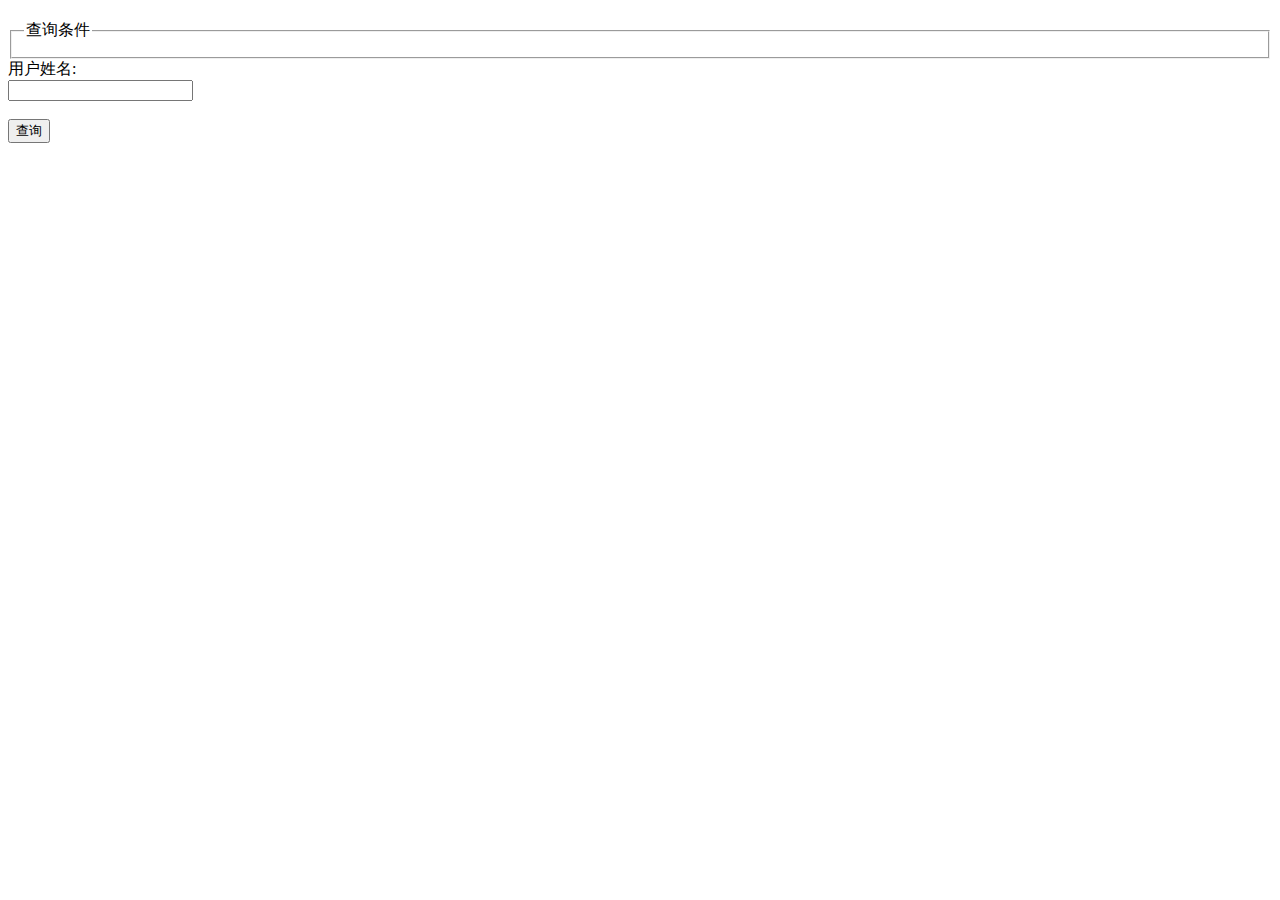
<file: hospital-admin/src/main/resources/templates/cao/index.html>
<!DOCTYPE html>
<html lang="en" xmlns:th="http://www.thymeleaf.org">

<head>
    <meta charset="UTF-8">
    <title>门诊挂号</title>
    <link rel="stylesheet" th:href="@{/layui/css/layui.css}" media="all"/>
</head>

<body>
<fieldset class="layui-elem-field layui-field-title" style="margin-top: 20px;">
    <legend>查询条件</legend>
</fieldset>

<form class="layui-form" method="post" id="searchFrm">
    <div class="layui-form-item">
        <div class="layui-inline">
            <label class="layui-form-label">用户姓名:</label>
            <div class="layui-input-inline">
                <input type="text" name="patientName"  autocomplete="off" class="layui-input">
            </div>
        </div>
        <div class="layui-inline">
            <label class="layui-form-label">&nbsp;&nbsp;&nbsp;&nbsp;</label>
            <div class="layui-input-inline">
                <button type="button" class="layui-btn layui-btn-normal  layui-icon layui-icon-search" id="doSearch">查询</button>
            </div>
        </div>
    </div>
</form>

<!-- 搜索条件结束 -->
<!-- 添加和修改的弹出层开始 -->
<div style="display: none;padding-top: 20px" id="saveOrUpdateDiv" >
    <form class="layui-form"  lay-filter="dataFrm" id="dataFrm">
        <div class="layui-form-item" style="margin-left: 0">
            <div class="layui-inline">
                <label class="layui-form-label">姓名:</label>
                <div class="layui-input-inline">
                    <input type="hidden" name="id">
                    <input type="text" name="patientName" lay-verify="required"   placeholder="请输入用户姓名" autocomplete="off"
                           class="layui-input">
                </div>
            </div>
            <div class="layui-inline">
                <label class="layui-form-label">性别</label>
                <div class="layui-input-inline">
                    <input type="radio" name="gender" value="1" title="男" checked>
                    <input type="radio" name="gender" value="0" title="女" >
                </div>
            </div>
            <div class="layui-inline">
                <label class="layui-form-label">年龄:</label>
                <div class="layui-input-inline">
                    <input type="text" name="age" lay-verify="required"   placeholder="请输入用户年龄" autocomplete="off"
                           class="layui-input">
                </div>
            </div>
            <div class="layui-inline">
                <label class="layui-form-label">科室:</label>
                <div class="layui-input-inline">
                    <select name="departmentId" id="departmentId" lay-verify="required" lay-filter="xmFilter">
                        <option value=""></option>
                        </select>
                </div>
            </div>
            <div class="layui-inline">
                <label class="layui-form-label">挂号类型:</label>
                <div class="layui-input-inline">
                    <select name="registerTypeId" id="registerTypeName" lay-verify="required" lay-filter="xmFilter">
                        <option value=""></option>
                    </select>
                </div>
            </div>
            <div class="layui-inline">
                <label class="layui-form-label">医生:</label>
                <div class="layui-input-inline">
                    <select name="doctorId" id="doctorName" lay-verify="required" lay-filter="xmFilter">
                        <option value=""></option>
                    </select>
                </div>
            </div>
        </div>
        <div class="layui-form-item" style="margin-left: 0">
            <div class="layui-input-block">
                <button type="button" class="layui-btn layui-btn-normal layui-btn-sm layui-icon layui-icon-release" lay-filter="doSubmit" lay-submit="">提交</button>
                <button type="reset" class="layui-btn layui-btn-warm layui-btn-sm layui-icon layui-icon-refresh" >重置</button>
            </div>
        </div>
    </form>

</div>
<!-- 添加和修改的弹出层结束 -->
<!-- 数据表格开始 -->
<table class="layui-hide" id="userTable" lay-filter="userTable"></table>
<div style="display: none;" id="userToolBar">
    <button type="button" class="layui-btn layui-btn-sm" lay-event="add">增加</button>
</div>
<div  id="userBar" style="display: none;">
    <a class="layui-btn layui-btn-xs" lay-event="edit">编辑</a>
    <a class="layui-btn layui-btn-danger layui-btn-xs" lay-event="del">删除</a>
</div>
<!-- 数据表格结束 -->
<script th:src="@{/layui/layui.js}"></script>
<script type="text/javascript" th:inline="none">
    var tableIns;
    layui.extend({
        dtree:'layui_ext/dist/dtree'
    }).use([ 'jquery', 'layer', 'form', 'table' ], function() {
        var $ = layui.jquery;
        var layer = layui.layer;
        var form = layui.form;
        var table = layui.table;
        //渲染数据表格
        tableIns=table.render({
            elem: '#userTable'   //渲染的目标对象
            ,url:'/patient/register/list' //数据接口
            ,title: '用户数据表'//数据导出来的标题
            ,toolbar:"#userToolBar"   //表格的工具条
            ,height:'full-200'
            ,cellMinWidth:200 //设置列的最小默认宽度
            ,page: 1  //是否启用分页, limits: [10, 20, 30]
            ,limits: [2, 20, 30]
            ,limit: 2//默认采用3
            ,cols: [[   //列表数据
                {field:'id', title:'单据号',align:'center',width:"9%"}
                ,{field:'patientName', title:'姓名',align:'center',width:"9%"}
                ,{field:'genderName', title:'性别',align:'center',width:"9%"}
                ,{field:'age', title:'年龄',align:'center',width:"9%"}
                ,{field:'departmentName', title:'科室',align:'center',width:"9%"}
                ,{field:'doctorName', title:'医生',align:'center',width:"9%"}
                ,{field:'registerTypeName', title:'挂号类别',align:'center',width:"9%"}
                ,{field:'price', title:'挂号费',align:'center',width:"9%"}
                ,{field:'createTimeStr', title:'挂号时间',align:'center',width:"9%"}
                ,{field:'operationUser', title:'操作员',align:'center',width:"9%"}
                ,{fixed: 'right', title:'操作', toolbar: '#userBar',align:'center',width:'9%'}
            ]]
        })
        //模糊查询
        $("#doSearch").click(function(){
            var params=$("#searchFrm").serialize();
            tableIns.reload({
                url:"/patient/register/list?"+params
            })
        });
        //监听头部工具栏事件
        table.on("toolbar(userTable)",function(obj){
            switch(obj.event){
                case 'add':
                    add();
                    break;
            };
        })
        var url;
        var mainIndex;
        //打开添加页面
        function add(){
            mainIndex=layer.open({
                type:1,
                title:'添加用户',
                content:$("#saveOrUpdateDiv"),
                area:['400px','600px'],
                success:function(index){
                    //清空表单数据
                    $("#dataFrm")[0].reset();
                    url="add";
                }
            });
        }
        //打开修改页面
        function openUpdate(data){
            mainIndex=layer.open({
                type:1,
                title:'修改用户',
                content:$("#saveOrUpdateDiv"),
                area:['400px','600px'],
                success:function(index){
                    form.val("dataFrm",data);
                    url="update";
                }
            });
        }
        //保存
        form.on("submit(doSubmit)",function(obj){
            //序列化表单数据
            var params=$("#dataFrm").serialize();
            $.post(url,params,function(obj){
                layer.msg(obj);
                //关闭弹出层
                layer.close(mainIndex)
                //刷新数据 表格
                tableIns.reload();
            })
        });
        //监听行工具事件
        table.on('tool(userTable)', function(obj){
            var data = obj.data; //获得当前行数据
            var layEvent = obj.event; //获得 lay-event 对应的值（也可以是表头的 event 参数对应的值）
            if(layEvent === 'del'){ //删除
                layer.confirm('真的删除【'+data.name+'】这个用户吗', function(index){
                    //向服务端发送删除指令
                    $.post("del",{id:data.id},function(res){
                        layer.msg(res);
                        //刷新数据 表格
                        tableIns.reload();
                    })
                });
            } else if(layEvent === 'edit'){ //编辑
                openUpdate(data);
            }
        });

    })
</script>
</body>
</html>
</file>
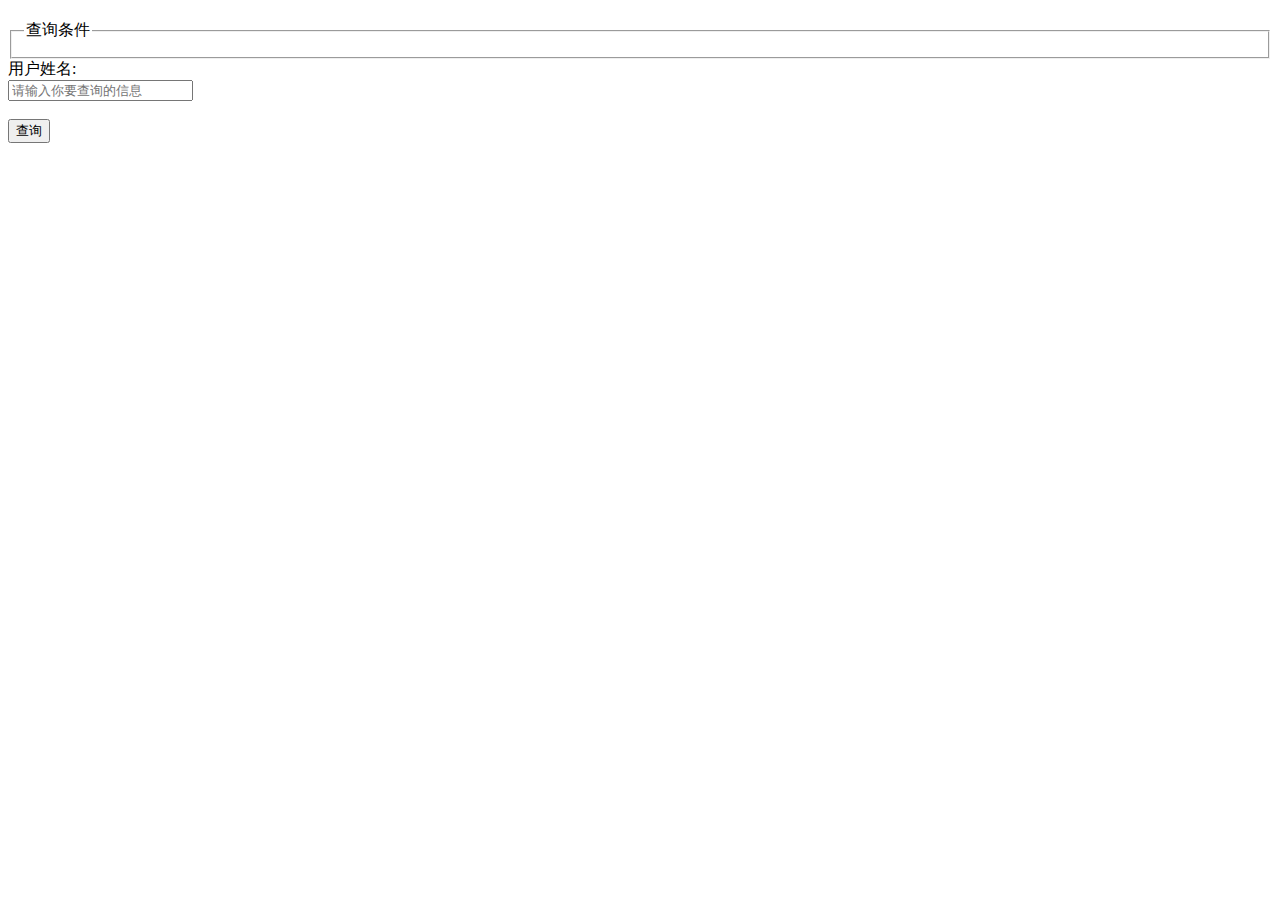
<file: hospital-admin/src/main/resources/templates/cao/chuanzhe.html>
<!DOCTYPE html>
<html lang="en" xmlns:th="http://www.thymeleaf.org">
<head>
    <meta charset="UTF-8">
    <title>Title</title>
    <link rel="stylesheet" th:href="@{/layui/css/layui.css}" media="all"/>

</head>
<body>
<fieldset class="layui-elem-field layui-field-title" style="margin-top: 20px;">
    <legend>查询条件</legend>
</fieldset>

<form class="layui-form" method="post" id="searchFrm">
    <div class="layui-form-item">
        <div class="layui-inline">
            <label class="layui-form-label">用户姓名:</label>
            <div class="layui-input-inline">
                <input type="text" name="patientName"  id="patientName" autocomplete="off" placeholder="请输入你要查询的信息" class="layui-input">
            </div>
        </div>
        <div class="layui-inline">
            <label class="layui-form-label">&nbsp;&nbsp;&nbsp;&nbsp;</label>
            <div class="layui-input-inline">
                <button type="button" class="layui-btn layui-btn-normal  layui-icon layui-icon-search" id="doSearch">查询</button>
            </div>
        </div>
    </div>

</form>
<!-- 搜索条件结束 -->
<!-- 数据表格开始 -->
<table class="layui-hide" id="userTable" lay-filter="userTable"></table>
<div  id="userBar" style="display: none;">
    <a class="layui-btn layui-btn-xs" lay-event="edit">查看</a>
</div>
<!-- 数据表格结束 -->
<!--患者详细信息开始-->
<div style="display: none;padding-top: 20px" id="peopleimgeDiv" >
    <table class="layui-hide" id="hu" lay-filter="userTable"></table>
    <div style="float: right;margin-right: 30px;font-size: 16px;">总费用：<span style="color: red" id="zong"></span>元</div>
</div>
<!--患者详细信息结束-->
<script th:src="@{/layui/layui.js}"></script>
<script type="text/javascript" th:inline="none">
    var tableIns;
    var hua;
    layui.use([ 'jquery', 'layer', 'form', 'table'], function() {
        var $ = layui.jquery;
        var layer = layui.layer;
        var form = layui.form;
        var table = layui.table;
        //渲染数据表格
        tableIns=table.render({
            elem: '#userTable'   //渲染的目标对象
            , url: '/patient/register/page'
            ,title: '患者数据表'//数据导出来的标题
            ,height:'full-200'
            ,cellMinWidth:200 //设置列的最小默认宽度
            ,page: 1  //是否启用分页, limits: [10, 20, 30]
            ,limits: [5, 10, 15]
            ,limit: 5//默认采用3
            ,cols: [[   //列表数据
                {field: 'id', title: '单据号', align: 'center', width: "5%"}
                , {field: 'patientName', title: '姓名', align: 'center', width: "8%"}
                , {field: 'phone', title: '电话', align: 'center', width: "8%"}
                , {field: 'carId', title: '身份证号', align: 'center', width: "8%"}
                , {field: 'genderName', title: '性别', align: 'center', width: "5%"}
                , {field: 'age', title: '年龄', align: 'center', width: "5%"}
                , {field: 'departmentName', title: '科室', align: 'center', width: "8%"}
                , {field: 'doctorName', title: '医生', align: 'center', width: "8%"}
                , {field: 'pathogeny', title: '病况', align: 'center', width: "8%"}
                , {field: 'registerTypeName', title: '挂号类别', align: 'center', width: "8%"}
                , {field: 'createTimeStr', title: '挂号时间', align: 'center', width: "8%"}
                , {field: 'price', title: '挂号费', align: 'center', width: "8%"}
                , {fixed: 'right', title: '操作', toolbar: '#userBar', align: 'center', width: '8%'}
            ]]
        })
        //模糊查询
        $("#doSearch").click(function(){
            var patientName=$("#patientName").val();
            tableIns.reload({
                url:"/patient/register/page?patientName="+patientName
            })
        });
        var url;
        var mainIndex;
        //打开查看详情页面
        function openUpdate(data){
            mainIndex=layer.open({
                type:1,
                title:'患者详情',
                content:$("#peopleimgeDiv"),
                area:['800px','400px']
            });
            var registerId = data.id;
            hua=table.render({
                elem: '#hu'   //渲染的目标对象
                , url: '/prescription/pricing/list?registerId=' + registerId
                ,title: '患者信息'
                ,cellMinWidth:200 //设置列的最小默认宽度
                ,page: 1  //是否启用分页, limits: [10, 20, 30]
                ,limits: [5, 10, 15]
                ,limit: 5//默认采用3
                ,cols: [[   //列表    数据
                    {field: 'id', title: 'ID', align: 'center', style: 'display:none'}
                    , {field: 'drugName', title: '项目名称', align: 'center', width: "20%"}
                    , {field: 'drugCount', title: '数量', align: 'center', width: "15%"}
                    , {field: 'price', title: '单价', align: 'center', width: "15%"}
                    , {field: 'total', title: '小计', align: 'center', width: "15%"}
                    , {fixed: 'right', title: '状态', align: 'center', width: '20%', templet: function (d) {
                            return d.status == '0' ? '<font color=blue>非检查</font>' : '<font color=red>需检查</font>';
                        }
                    }
                ]]
                , done: function () {
                    $("[data-field='id']").css('display', 'none');
                }
            })
            //查询该用户总费用
            $.post("/prescription/pricing/query/sum",{"registerId":data.id},function(obj){
                $("#zong").text(obj)
            })
        }
        //监听行工具事件
        table.on('tool(userTable)', function(obj){
            var data = obj.data; //获得当前行数据
            var layEvent = obj.event; //获得 lay-event 对应的值（也可以是表头的 event 参数对应的值）
            if(layEvent === 'edit'){ //查看
                openUpdate(data);
            }
        });
    })
</script>
</body>
</html>
</file>
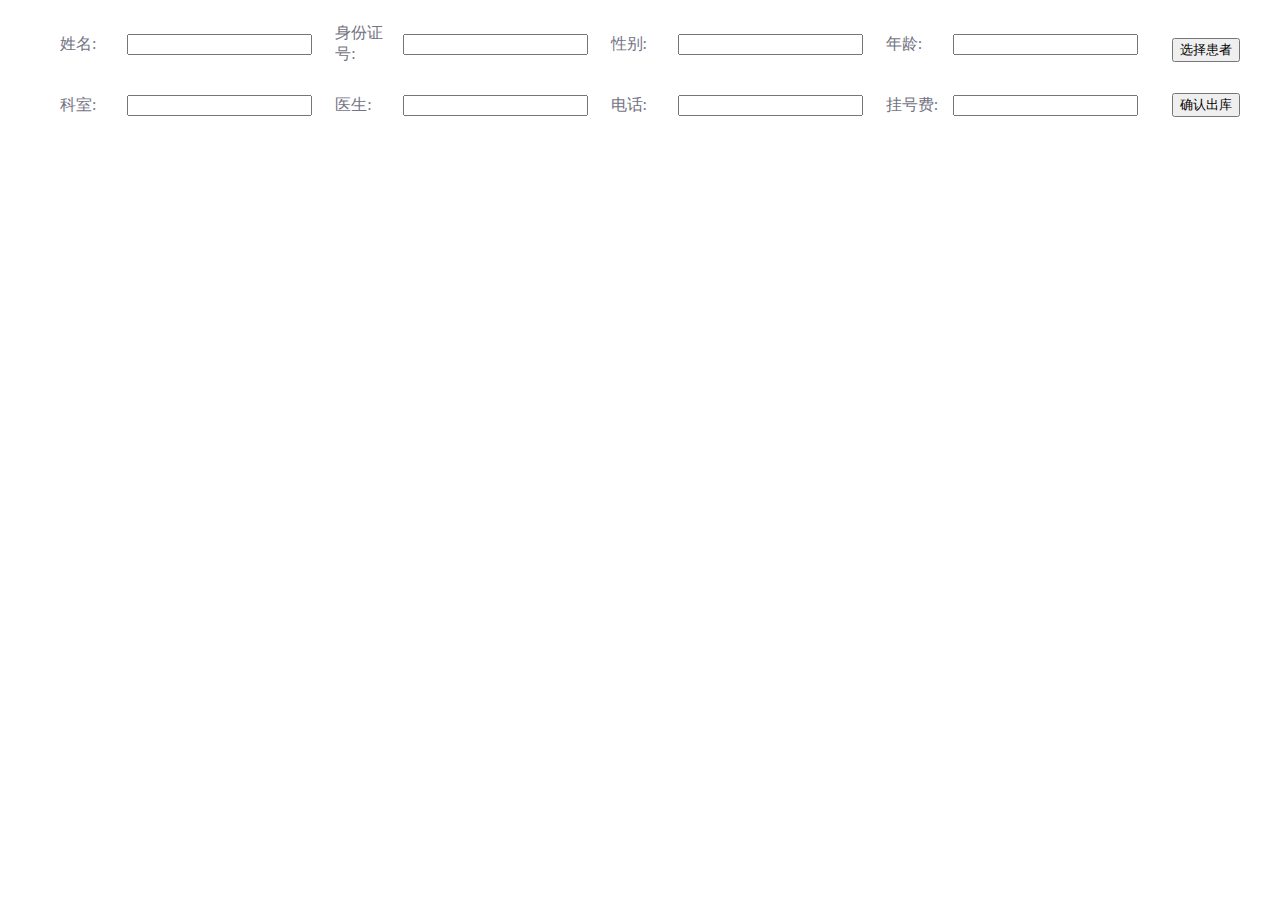
<file: hospital-admin/src/main/resources/templates/cao/Cquyao.html>
<!DOCTYPE html>
<html lang="en" xmlns:th="http://www.thymeleaf.org">
<head>
    <meta charset="UTF-8">
    <title>处方划价</title>
    <link rel="stylesheet" th:href="@{/layui/css/layui.css}" media="all"/>
    <style>
        .nam{
            width: 80px;
            font-size:16px;
            color: #737383;
            padding-left: 20px;
        }
        .sbb{
            width: 150px;
            text-align: center;
        }
        #repi{
            margin-top:60px;
            margin-left: 60px;
            width: 1200px;
        }
        #selinp1{
            width: 200px;
            height: 40px;
            border:solid #CCCCCC 1px;
            border-radius: 2px;
            margin-left: 20px;
        }
        #selbut1{
            width: 100px;
            height: 40px;
            background-color:rgb(1,150,136);
            color: white;
            border: 0px;
            border-radius: 2px;
        }
    </style>
</head>

<body>
<!--头部显示信息开始-->
<div>
    <form class="layui-form" method="post" id="dataFrm">
        <table style="margin-top: 20px;margin-left: 30px;">
            <tr>
                <td class="nam">姓名:</td>
                <td class="valu">
                    <input id="reid" type="hidden" class="layui-input" readonly name="reportId"/>
                    <input id="rename" class="layui-input" type="text" readonly name="reportName"/> </td>
                <td class="nam">身份证号:</td>
                <td class="valu"><input id="carid" class="layui-input" type="text" readonly name="carid"/> </td>
                <td class="nam">性别:</td>
                <td class="valu"><input id="resex" class="layui-input" type="text" readonly/> </td>
                <td class="nam">年龄:</td>
                <td class="valu"><input id="age" class="layui-input" type="text" readonly/> </td>
                <td rowspan="2" class="sbb">
                    <input id="sbut" type="button" class="layui-btn layui-icon-add-circle-fine" value="选择患者">
                </td>
            </tr>
            <tr style="height: 10px"></tr>
            <tr style="height: 10px"></tr>
            <tr>
                <td class="nam">科室:</td>
                <td class="valu"><input class="layui-input" id="rede" type="text" readonly/> </td>
                <td class="nam">医生:</td>
                <td class="valu"><input class="layui-input" id="redo" type="text" readonly/> </td>
                <td class="nam">电话:</td>
                <td class="valu"><input class="layui-input"  id="phone" type="text" readonly/> </td>
                <td class="nam">挂号费:</td>
                <td class="valu"><input class="layui-input"  id="price" type="text" readonly/> </td>
                <td rowspan="3" class="sbb">
                    <input id="sbut2" type="button" class="layui-btn layui-icon-add-circle-fine" value="确认出库">
                </td>
        </table>
    </form>
</div>
<!--头部显示信息结束-->

<!--病号信息弹出层开始-->
<div style="display: none;padding-top: 20px" id="peopleimgeDiv" >
    <div id="adddrug1">
        <input type="text" placeholder="请输入你要查询的信息" id="selinp1" autocomplete="off" >
        <input type="button" id="selbut1" value="查询"/>
    </div>
    <table class="layui-hide" id="userTable" lay-filter="userTable"></table>
    <div  id="userBar" style="display: none;">
        <a class="layui-btn layui-btn-xs" lay-event="edit">选择</a>
    </div>
</div>
<!--病号信息弹出层结束-->
<!--处方页面开始-->
<div id="repi">
    <table class="layui-hide" id="repiid" lay-filter="repiid"></table>
</div>
<!--处方页面结束-->
</body>
<script th:src="@{/layui/layui.js}"></script>

<script type="text/javascript" th:inline="none">
    layui.use([ 'jquery', 'layer', 'form', 'table' ], function() {
        var $ = layui.jquery;
        var layer = layui.layer;
        var form = layui.form;
        var table = layui.table;
        //查询患者信息表
        var mainIndex;
        var people;
        $("#sbut").click(function(){
            mainIndex=layer.open({
                type:1,
                title:'选择病人',
                content:$("#peopleimgeDiv"),
                area:['1300px','500px'],
                success:function(index){
                    people=table.render({
                        elem: '#userTable'   //渲染的目标对象
                        ,url:'../caotake/tselpreson' //数据接口
                        ,title: '用户数据表'//数据导出来的标题
                        ,cellMinWidth:200 //设置列的最小默认宽度
                        ,page: 1  //是否启用分页, limits: [10, 20, 30]
                        ,limits: [5, 10, 15]
                        ,limit: 5//默认采用3
                        ,cols: [[   //列表数据
                            {field:'reportId', title:'单据号',align:'center',width:"8%"}
                            ,{field:'reportName', title:'姓名',align:'center',width:"8%"}
                            ,{field:'phone', title:'电话',align:'center',width:"8%"}
                            ,{field:'carid', title:'身份证号',align:'center',width:"8%"}
                            ,{field:'sex', title:'性别',align:'center',width:"8%"}
                            ,{field:'age', title:'年龄',align:'center',width:"8%"}
                            ,{field:'department', title:'科室',align:'center',width:"8%"}
                            ,{field:'doctorName', title:'医生',align:'center',width:"8%"}
                            ,{field:'type', title:'挂号类别',align:'center',width:"8%"}
                            ,{field:'time', title:'挂号时间',align:'center',width:"8%"}
                            ,{field:'price', title:'挂号费',align:'center',width:"8%"}
                            ,{fixed: 'right', title:'操作', toolbar: '#userBar',align:'center',width:'8%'}
                        ]]
                    })
                }
            });
        });
        //监听患者行工具事件
        table.on('tool(userTable)', function(obj){
            var data = obj.data; //获得当前行数据
            var layEvent = obj.event; //获得 lay-event 对应的值（也可以是表头的 event 参数对应的值）
            if(layEvent === 'edit'){ //编辑
                $("#reid").val(data.reportId)
                $("#rename").val(data.reportName)
                $("#resex").val(data.sex)
                $("#age").val(data.age)
                $("#rede").val(data.department);
                $("#redo").val(data.doctorName);
                $("#carid").val(data.carid);
                $("#phone").val(data.phone);
                $("#price").val(data.price);
                var perid=data.reportId;
                //查询该用户的处方
                layer.close(mainIndex)
                wareid=data.value;//获取选中的药房的id
                hua=table.render({
                    elem: '#repiid'   //渲染的目标对象
                    ,url:'../caocc/selpepi?perid='+perid //数据接口
                    ,title: '患者处方'
                    ,cellMinWidth:200 //设置列的最小默认宽度
                    ,page: 1  //是否启用分页, limits: [10, 20, 30]
                    ,limits: [5, 10, 15]
                    ,limit: 5//默认采用3
                    ,cols: [[   //列表    数据
                        {field:'durgname', title:'药品名称',align:'center',width:"20%"}
                        ,{field:'durgnum', title:'数量',align:'center',width:"20%"}
                        ,{field:'repiceprice', title:'单价',align:'center',width:"20%"}
                        ,{field:'repicetotal', title:'小计',align:'center',width:"20%"}
                        ,{fixed: 'right', title:'类别',align:'center',width:'20%',templet:function(d){
                                if(d.state==0){
                                    return '药品'
                                }
                                else{
                                    return '项目'
                                }
                            }}
                    ]]
                })
            }
        });
        $("#sbut2").click(function(){
           var reportId= $("#reid").val()
            if(reportId==''){
                layer.msg("请选择您要出库的处方");
            }else{
                layer.confirm('确定出库吗', function(index) {
                    layer.msg("出库成功");
                     $.post("../caotake/chuku", {reportId:reportId}, function (res) {
                         //2秒后跳转也面
                         setTimeout(function () {
                             location.href = "../caotake/seltake";
                         }, 2000)
                     })
                })
            }

        })
        //用户模糊查询
        $(document).on('click',"#selbut1",function(){
            var durgname=$("#selinp1").val()
            people.reload({
                url:"../caocc/mohu?durgname="+durgname
            })
        });
    })

</script>
</html>
</file>
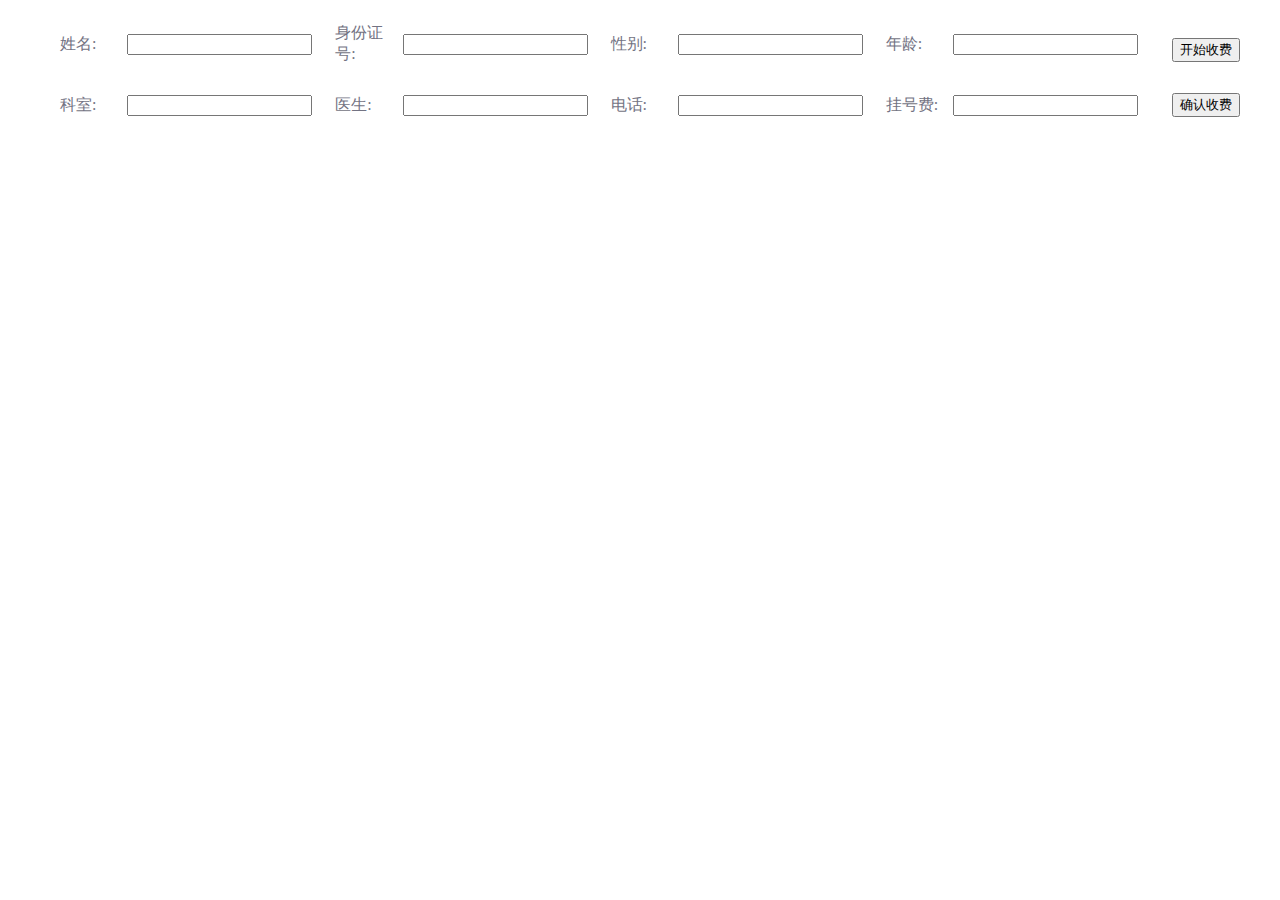
<file: hospital-admin/src/main/resources/templates/cao/Ctoll.html>
<!DOCTYPE html>
<html lang="en" xmlns:th="http://www.thymeleaf.org">
<head>
    <meta charset="UTF-8">
    <title>处方划价</title>
    <link rel="stylesheet" th:href="@{/layui/css/layui.css}" media="all"/>
    <style>
        .nam {
            width: 80px;
            font-size: 16px;
            color: #737383;
            padding-left: 20px;
        }

        .sbb {
            width: 150px;
            text-align: center;
        }

        #repi {
            margin-top: 60px;
            margin-left: 60px;
            height: 400px;
        }

        #pay {
            text-align: center;
            font-size: 16px;
            color: #737383;
            margin-top: 10px;
        }

        .inp {
            border: #CCCCCC solid 1px;
            height: 35px;
            border-radius: 3px;
            width: 200px;
        }

        #tibu {
            width: 100px;
            background-color: rgb(1, 150, 136);
            border: 0px;
            border-radius: 3px;
            margin-right: 20px;
            height: 30px;
            font-size: 14px;
            color: white;
            cursor: pointer;
        }

        #qubu {
            width: 100px;
            background-color: #CCCCCC;
            border: 0px;
            border-radius: 3px;
            margin-left: 20px;
            height: 30px;
            font-size: 14px;
            cursor: pointer;
        }

        #selinp1 {
            width: 200px;
            height: 40px;
            border: solid #CCCCCC 1px;
            border-radius: 2px;
            margin-left: 20px;
        }

        #selbut1 {
            width: 100px;
            height: 40px;
            background-color: rgb(1, 150, 136);
            color: white;
            border: 0px;
            border-radius: 2px;
        }
    </style>
</head>

<body>
<!--头部显示信息开始-->
<div>
    <form class="layui-form" method="post" id="dataFrm">
        <table style="margin-top: 20px;margin-left: 30px;">
            <tr>
                <td class="nam">姓名:</td>
                <td class="valu">
                    <input id="reid" type="hidden" class="layui-input" readonly name="reportId"/>
                    <input id="rename" class="layui-input" type="text" readonly name="reportName"/></td>
                <td class="nam">身份证号:</td>
                <td class="valu"><input id="carid" class="layui-input" type="text" readonly name="carid"/></td>
                <td class="nam">性别:</td>
                <td class="valu"><input id="resex" class="layui-input" type="text" readonly/></td>
                <td class="nam">年龄:</td>
                <td class="valu"><input id="age" class="layui-input" type="text" readonly/></td>
                <td rowspan="2" class="sbb">
                    <input id="sbut" type="button" class="layui-btn layui-icon-add-circle-fine" value="开始收费">
                </td>
            </tr>
            <tr style="height: 10px"></tr>
            <tr style="height: 10px"></tr>
            <tr>
                <td class="nam">科室:</td>
                <td class="valu"><input class="layui-input" id="rede" type="text" readonly/></td>
                <td class="nam">医生:</td>
                <td class="valu"><input class="layui-input" id="redo" type="text" readonly/></td>
                <td class="nam">电话:</td>
                <td class="valu"><input class="layui-input" id="phone" type="text" readonly/></td>
                <td class="nam">挂号费:</td>
                <td class="valu"><input class="layui-input" id="price" type="text" readonly/></td>
                <td rowspan="3" class="sbb">
                    <input id="sbut2" type="button" class="layui-btn layui-icon-add-circle-fine" value="确认收费">
                </td>
        </table>
    </form>
</div>
<!--头部显示信息结束-->

<!--病号信息弹出层开始-->
<div style="display: none;padding-top: 20px" id="peopleimgeDiv">
    <div id="adddrug1">
        <input type="text" placeholder="请输入你要查询的信息" id="selinp1" autocomplete="off">
        <input type="button" id="selbut1" value="查询"/>
    </div>
    <table class="layui-hide" id="userTable" lay-filter="userTable"></table>
    <div id="userBar" style="display: none;">
        <a class="layui-btn layui-btn-xs" lay-event="edit">选择</a>
    </div>
</div>
<!--病号信息弹出层结束-->
<!--处方页面开始-->
<div id="repi">
    <table class="layui-hide" id="repiid" lay-filter="repiid"></table>
</div>
<!--处方页面结束-->
<!--添加药品数量开始-->
<div id="drugnum" style="text-align: center;display: none">
    <input type="number" id="num" style="height: 25px;width:200px;margin-top: 15px;" placeholder="请输入数量"
           autocomplete="off">
    <input type="hidden" id="kunum"><!--药品库存数量-->
    <input type="hidden" id="mename"><!--药品名字-->
    <input type="hidden" id="sellingPrice"><!--药品单价-->
    <span id="uni"></span><br/><br/><br/><br/>
    <button type="button" class="layui-btn layui-btn-normal layui-btn-sm layui-icon layui-icon-release" id="addru">提交
    </button>
    <button type="button" class="layui-btn layui-btn-warm layui-btn-sm layui-icon layui-icon-refresh layui-icon-delete"
            id="clo">取消
    </button>
</div>
<!--添加药品数量结束-->
<!--收费页面开始-->
<div id="pay" style="display: none">
    应收金额:&nbsp;&nbsp;&nbsp;&nbsp;<input class="inp" id="money" readonly type="text">元<br/><br/>
    已收金额:&nbsp;&nbsp;&nbsp;&nbsp;<input class="inp" id="monee" type="number">元<br/><br/>
    应找零头:&nbsp;&nbsp;&nbsp;&nbsp;<input class="inp" id="moneee" readonly type="text">元<br/><br/><br/>
    <input id="tibu" type="button" value="提交">
    <input id="qubu" type="button" value="取消">
</div>
<!--收费页面结束-->
</body>
<script th:src="@{/layui/layui.js}"></script>

<script type="text/javascript" th:inline="none">
    var tableIns;
    var hua;
    var xinagmu;
    var people;
    layui.use(['jquery', 'layer', 'form', 'table'], function () {

        var $ = layui.jquery;
        var layer = layui.layer;
        var form = layui.form;
        var table = layui.table;
        //查询患者信息表
        var mainIndex;
        $("#sbut").click(function () {
            mainIndex = layer.open({
                type: 1,
                title: '选择病人',
                content: $("#peopleimgeDiv"),
                area: ['1300px', '500px'],
                success: function (index) {
                    people = table.render({
                        elem: '#userTable'   //渲染的目标对象
                        , url: '/patient/register/page' //数据接口
                        , title: '用户数据表'//数据导出来的标题
                        , cellMinWidth: 200 //设置列的最小默认宽度
                        /*,parseData:function(res){
                             return{
                                 "code":0,//如果不用分页后台没有用分页设置code:0的话需要加上这句话
                                 data:res//要不然会报会报返回的数据类型不符合规范
                             }
                         }*/
                        , page: 1  //是否启用分页, limits: [10, 20, 30]
                        , limits: [5, 10, 15]
                        , limit: 5//默认采用3
                        , cols: [[   //列表数据
                            {field: 'id', title: '单据号', align: 'center', width: "8%"}
                            , {field: 'patientName', title: '姓名', align: 'center', width: "8%"}
                            , {field: 'phone', title: '电话', align: 'center', width: "8%"}
                            , {field: 'carId', title: '身份证号', align: 'center', width: "8%"}
                            , {field: 'genderName', title: '性别', align: 'center', width: "8%"}
                            , {field: 'age', title: '年龄', align: 'center', width: "8%"}
                            , {field: 'departmentName', title: '科室', align: 'center', width: "8%"}
                            , {field: 'doctorName', title: '医生', align: 'center', width: "8%"}
                            , {field: 'registerTypeName', title: '挂号类别', align: 'center', width: "8%"}
                            , {field: 'createTimeStr', title: '挂号时间', align: 'center', width: "8%"}
                            , {field: 'price', title: '挂号费', align: 'center', width: "8%"}
                            , {fixed: 'right', title: '操作', toolbar: '#userBar', align: 'center', width: '8%'}
                        ]]
                    })
                }
            });
        });
        //监听患者行工具事件
        table.on('tool(userTable)', function (obj) {
            var data = obj.data; //获得当前行数据
            var layEvent = obj.event; //获得 lay-event 对应的值（也可以是表头的 event 参数对应的值）
            if (layEvent === 'edit') { //编辑

                $("#reid").val(data.id);
                $("#rename").val(data.patientName);
                $("#resex").val(data.genderName);
                $("#age").val(data.age);
                $("#rede").val(data.departmentName);
                $("#redo").val(data.doctorName);
                $("#carid").val(data.carId);
                $("#phone").val(data.phone);
                $("#price").val(data.price);

                var registerId = data.id;
                //查询该用户的处方
                layer.close(mainIndex)
                wareid = data.value;//获取选中的药房的id
                hua = table.render({
                    elem: '#repiid'   //渲染的目标对象
                    , url: '/prescription/pricing/list?type=1&registerId=' + registerId//数据接口
                    , title: '患者处方'
                    , cellMinWidth: 200 //设置列的最小默认宽度
                    , page: 1  //是否启用分页, limits: [10, 20, 30]
                    , limits: [5, 10, 15]
                    , limit: 5//默认采用3
                    , cols: [[   //列表    数据
                        {field: 'id', title: 'ID', align: 'center', style: 'display:none'}
                        , {field: 'drugName', title: '项目名称', align: 'center', width: "20%"}
                        , {field: 'drugCount', title: '数量', align: 'center', width: "15%"}
                        , {field: 'price', title: '单价', align: 'center', width: "15%"}
                        , {field: 'total', title: '小计', align: 'center', width: "15%"}
                        , {
                            fixed: 'right', title: '状态', align: 'center', width: '20%', templet: function (d) {
                                return d.status == '0' ? '<font color=blue>非检查</font>' : '<font color=red>需检查</font>';
                            }
                        }
                    ]]
                    , done: function () {
                        $("[data-field='id']").css('display', 'none');
                    }
                })
            }
        });
        //打开收费页面
        $("#sbut2").click(function () {
            var reid = $("#reid").val();
            //判断该用户是否还有未缴费的项目
            $.post("/prescription/pricing/query/sum/type", {"registerId": reid, "type": 2, "paymentStatus": 0}, function (res) {
                if (res > 0) {
                    layer.msg("你还有未缴费的项目请缴费后在进行该操作")
                } else {
                    //判断该用户是否有缴费未做的项目
                    // inspectStatus 0 未检查
                    $.post("/prescription/pricing/query/count/inspect", {"registerId": reid, "type": 2, "inspectStatus": 0}, function (res) {
                        //证明项目已经检测完毕
                        if (res  ===  0) {
                            //查询药品费用
                            $.post("/prescription/pricing/query/sum/type", {"registerId": reid, "type":1}, function (res) {
                                //药品费用===0，已交清
                                if (res === 0) {
                                    layer.msg("已交清");
                                } else {
                                    mainIndex = layer.open({
                                        type: 1,
                                        title: '确认收费',
                                        content: $("#pay"),
                                        area: ['400px', '350px']
                                    })
                                    $("#money").val(res);
                                }
                            })
                        } else {
                            layer.msg("你还有未检查的项目请缴费后在进行该操作");
                        }
                    })
                }
            })
        })
        //键盘点击事件
        document.onkeyup = function (e) {
            //alert("Key: "+event.keyCode)
            var y = $("#money").val();
            var j = $("#monee").val();
            var z = j - y;
            $("#moneee").val(z);
        }
        //提交收费
        $("#tibu").click(function () {
            var r = $("#monee").val();
            var z = $("#moneee").val();
            var reid = $("#reid").val();//获取用户id
            var price = $("#price").val();//获取挂号费
            if (z >= 0 && r != '') {
                layer.msg("缴费成功");
                //修改用户状态变成已缴费
                $.post("/prescription/pricing/pay/type", {"registerId": reid, "type": 1}, function (res) {
                    //5秒后跳转也面
                    setTimeout(function () {
                        location.href = "../caoout/out";
                    }, 2000)
                })
            } else {
                layer.msg("请缴费")
            }
        })
        //关闭缴费页面
        $("#qubu").click(function () {
            $("#money").val("");
            $("#monee").val("");
            $("#moneee").val("");
            layer.close(mainIndex)
        })
        //用户模糊查询
        $(document).on('click', "#selbut1", function () {
            var durgname = $("#selinp1").val()
            people.reload({
                url: "../caocc/mohu?durgname=" + durgname
            })
        });
        //项目模糊查询
        $(document).on('click', "#selbut", function () {
            var projectName = $("#selinp").val()
            xinagmu.reload({
                url: "../caoout/selout?projectName=" + projectName
            })
        });
    })

</script>
</html>
</file>
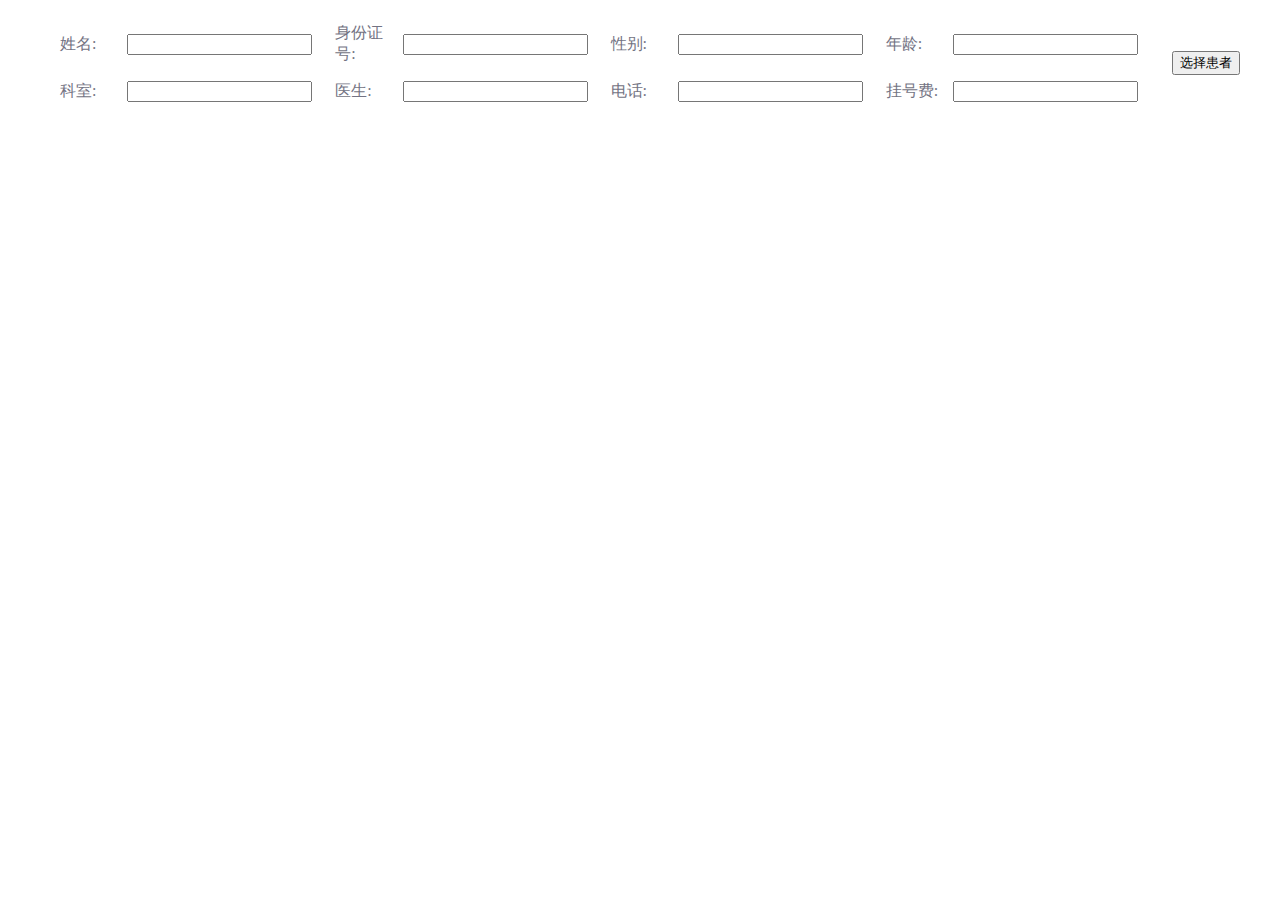
<file: hospital-admin/src/main/resources/templates/cao/jiancha.html>
<!DOCTYPE html>
<html lang="en" xmlns:th="http://www.thymeleaf.org">
<head>
    <meta charset="UTF-8">
    <title>处方划价</title>
    <link rel="stylesheet" th:href="@{/layui/css/layui.css}" media="all"/>
    <style>
        .nam {
            width: 80px;
            font-size: 16px;
            color: #737383;
            padding-left: 20px;
        }

        .sbb {
            width: 150px;
            text-align: center;
        }

        #repi {
            margin-top: 60px;
            margin-left: 60px;
            height: 400px;
        }

        #pay {
            text-align: center;
            font-size: 16px;
            color: #737383;
            margin-top: 10px;
        }

        .inp {
            border: #CCCCCC solid 1px;
            height: 35px;
            border-radius: 3px;
            width: 200px;
        }

        #tibu {
            width: 100px;
            background-color: rgb(1, 150, 136);
            border: 0px;
            border-radius: 3px;
            margin-right: 20px;
            height: 30px;
            font-size: 14px;
            color: white;
            cursor: pointer;
        }

        #qubu {
            width: 100px;
            background-color: #CCCCCC;
            border: 0px;
            border-radius: 3px;
            margin-left: 20px;
            height: 30px;
            font-size: 14px;
            cursor: pointer;
        }

        #selinp1 {
            width: 200px;
            height: 40px;
            border: solid #CCCCCC 1px;
            border-radius: 2px;
            margin-left: 20px;
        }

        #selbut1 {
            width: 100px;
            height: 40px;
            background-color: rgb(1, 150, 136);
            color: white;
            border: 0px;
            border-radius: 2px;
        }
    </style>
</head>

<body>
<!--头部显示信息开始-->
<div>
    <form class="layui-form" method="post" id="dataFrm">
        <table style="margin-top: 20px;margin-left: 30px;">
            <tr>
                <td class="nam">姓名:</td>
                <td class="valu">
                    <input id="reid" type="hidden" class="layui-input" readonly name="reportId"/>
                    <input id="rename" class="layui-input" type="text" readonly name="reportName"/></td>
                <td class="nam">身份证号:</td>
                <td class="valu"><input id="carid" class="layui-input" type="text" readonly name="carid"/></td>
                <td class="nam">性别:</td>
                <td class="valu"><input id="resex" class="layui-input" type="text" readonly/></td>
                <td class="nam">年龄:</td>
                <td class="valu"><input id="age" class="layui-input" type="text" readonly/></td>
                <td rowspan="3" class="sbb">
                    <input id="sbut" type="button" class="layui-btn layui-icon-add-circle-fine" value="选择患者">
                </td>
            </tr>
            <tr style="height: 10px"></tr>
            <tr>
                <td class="nam">科室:</td>
                <td class="valu"><input class="layui-input" id="rede" type="text" readonly/></td>
                <td class="nam">医生:</td>
                <td class="valu"><input class="layui-input" id="redo" type="text" readonly/></td>
                <td class="nam">电话:</td>
                <td class="valu"><input class="layui-input" id="phone" type="text" readonly/></td>
                <td class="nam">挂号费:</td>
                <td class="valu"><input class="layui-input" id="price" type="text" readonly/></td>
        </table>
    </form>
</div>
<!--头部显示信息结束-->

<!--病号信息弹出层开始-->
<div style="display: none;padding-top: 20px" id="peopleimgeDiv">
    <div id="adddrug1">
        <input type="text" placeholder="请输入你要查询的信息" id="selinp1" autocomplete="off">
        <input type="button" id="selbut1" value="查询"/>
    </div>
    <table class="layui-hide" id="userTable" lay-filter="userTable"></table>
    <div id="userBar" style="display: none;">
        <a class="layui-btn layui-btn-xs" lay-event="edit">选择</a>
    </div>
</div>
<!--病号信息弹出层结束-->
<!--处方页面开始-->
<div id="repi">
    <table class="layui-hide" id="repiid" lay-filter="repiid"></table>
</div>
<!--处方页面结束-->
<!--编辑按钮-->
<div id="userbian" style="display: none;">
    <a class="layui-btn layui-btn-xs" lay-event="edit">编辑</a>
</div>
<!--编辑按钮结束-->
<!--填写病因页面开始-->
<div style="display: none;padding-top: 20px" id="bingye">
    <div style="height: 30px;width: 100px;margin-left:30px;line-height: 30px;">填写用户病状:</div>
    <textarea id="bingyi" style="width: 600px;margin-left: 30px;height: 300px;" required lay-verify="required"
              placeholder="请输入症状病状" class="layui-textarea"></textarea>
    <input type="hidden" id="prescriptionPricingId">
    <div style="height: 100px;width: 600px;margin-left:30px;text-align: center;line-height: 100px;">
        <input type="button" class="layui-btn layui-btn-normal layui-btn-sm layui-icon layui-icon-release" id="addbing"
               style="height:40px;width: 100px;" value="提交">
        <input type="button"
               class="layui-btn layui-btn-warm layui-btn-sm layui-icon layui-icon-refresh layui-icon-delete" id="qu"
               style="height:40px;width: 100px;" value="取消">
    </div>
</div>
<input type="hidden" id="cashier"><!--项目id-->
<!--填写病因页面结束-->
</body>
<script th:src="@{/layui/layui.js}"></script>

<script type="text/javascript" th:inline="none">
    var tableIns;
    var hua;
    var xinagmu;
    var people;
    layui.use(['jquery', 'layer', 'form', 'table'], function () {

        var $ = layui.jquery;
        var layer = layui.layer;
        var form = layui.form;
        var table = layui.table;
        //查询患者信息表
        var mainIndex;
        $("#sbut").click(function () {
            mainIndex = layer.open({
                type: 1,
                title: '选择病人',
                content: $("#peopleimgeDiv"),
                area: ['1300px', '500px'],
                success: function (index) {
                    people = table.render({
                        elem: '#userTable'   //渲染的目标对象
                        , url: '/patient/register/page' //数据接口
                        , title: '用户数据表'//数据导出来的标题
                        , cellMinWidth: 200 //设置列的最小默认宽度
                        /*,parseData:function(res){
                             return{
                                 "code":0,//如果不用分页后台没有用分页设置code:0的话需要加上这句话
                                 data:res//要不然会报会报返回的数据类型不符合规范
                             }
                         }*/
                        , page: 1  //是否启用分页, limits: [10, 20, 30]
                        , limits: [5, 10, 15]
                        , limit: 5//默认采用3
                        , cols: [[   //列表数据
                            {field: 'id', title: '单据号', align: 'center', width: "8%"}
                            , {field: 'patientName', title: '姓名', align: 'center', width: "8%"}
                            , {field: 'phone', title: '电话', align: 'center', width: "8%"}
                            , {field: 'carId', title: '身份证号', align: 'center', width: "8%"}
                            , {field: 'genderName', title: '性别', align: 'center', width: "8%"}
                            , {field: 'age', title: '年龄', align: 'center', width: "8%"}
                            , {field: 'departmentName', title: '科室', align: 'center', width: "8%"}
                            , {field: 'doctorName', title: '医生', align: 'center', width: "8%"}
                            , {field: 'registerTypeName', title: '挂号类别', align: 'center', width: "8%"}
                            , {field: 'createTimeStr', title: '挂号时间', align: 'center', width: "8%"}
                            , {field: 'price', title: '挂号费', align: 'center', width: "8%"}
                            , {fixed: 'right', title: '操作', toolbar: '#userBar', align: 'center', width: '8%'}
                        ]]
                    })
                }
            });
        });
        //监听患者行工具事件
        table.on('tool(userTable)', function (obj) {
            var data = obj.data; //获得当前行数据
            var layEvent = obj.event; //获得 lay-event 对应的值（也可以是表头的 event 参数对应的值）
            if (layEvent === 'edit') { //编辑

                $("#reid").val(data.id);
                $("#rename").val(data.patientName);
                $("#resex").val(data.genderName);
                $("#age").val(data.age);
                $("#rede").val(data.departmentName);
                $("#redo").val(data.doctorName);
                $("#carid").val(data.carId);
                $("#phone").val(data.phone);
                $("#price").val(data.price);

                var registerId = data.id;
                //查询该用户的处方
                layer.close(mainIndex)
                wareid = data.value;//获取选中的药房的id
                hua = table.render({
                    elem: '#repiid'   //渲染的目标对象
                    , url: '/prescription/pricing/list?type=2&registerId=' + registerId//数据接口
                    , title: '患者项目'
                    , cellMinWidth: 200 //设置列的最小默认宽度
                    , page: 1  //是否启用分页, limits: [10, 20, 30]
                    , limits: [5, 10, 15]
                    , limit: 5//默认采用3
                    , cols: [[   //列表    数据
                        {field: 'id', title: 'ID', align: 'center', style: 'display:none'}
                        , {field: 'drugName', title: '项目名称', align: 'center', width: "20%"}
                        , {field: 'drugCount', title: '数量', align: 'center', width: "15%"}
                        , {field: 'price', title: '单价', align: 'center', width: "15%"}
                        , {field: 'total', title: '小计', align: 'center', width: "15%"}
                        , {
                            fixld: 'jie', title: '状态', align: 'center', width: '15%', templet: function (d) {
                                if (d.inspectStatus == null || d.inspectStatus == 0) {
                                    return '<font color=red>未检查</font>'
                                } else {
                                    return '<font color=blue>已检查</font>'
                                }
                            }
                        }
                        , {fixed: 'right', title: '操作', toolbar: '#userbian', align: 'center', width: '15%'}
                    ]]
                    , done: function () {
                        $("[data-field='id']").css('display', 'none');
                    }
                })
            }
        });
        var bingying;

        //打开填写页面
        function openUpdate(data) {
            bingying = layer.open({
                type: 1,
                title: '填写症状',
                content: $("#bingye"),
                area: ['700px', '500px']
            });
            $("#bingyi").val(data.jie);
            $("#prescriptionPricingId").val(data.id);
            $("#cashier").val(data.cashier);
        }

        //监听项目表格数据
        table.on('tool(repiid)', function (obj) {
            var data = obj.data; //获得当前行数据
            var layEvent = obj.event; //获得 lay-event 对应的值（也可以是表头的 event 参数对应的值）
            if (layEvent === 'edit') { //查看
                openUpdate(data);
            }
        });
        //点击病因提交按钮
        $("#addbing").click(function () {
            var reid = $("#reid").val();
            var bing = $("#bingyi").val();
            var prescriptionPricingId = $("#prescriptionPricingId").val();
            $.post("/patient/register/add/inspectInstructions", {
                "id": reid,
                "inspectInstructions": bing,
                "prescriptionPricingId": prescriptionPricingId
            }, function (obj) {
                if (obj > 0) {
                    $("#bingyi").val("");
                    layer.msg("添加成功");
                    layer.close(bingying);
                    hua.reload();
                } else {
                    $("#bingyi").val("");
                    layer.close(bingying);
                    hua.reload();
                    layer.msg("添加失败");
                }
            });
        })
        //点击病因取消按钮
        $("#qu").click(function () {
            $("#bingyi").val("");
            layer.close(bingying)
        })
        //关闭病况页面
        $("#qubu").click(function () {
        })
        //用户模糊查询
        $(document).on('click', "#selbut1", function () {
            var durgname = $("#selinp1").val()
            people.reload({
                url: "../caocc/mohu?durgname=" + durgname
            })
        });
    })
</script>
</html>
</file>
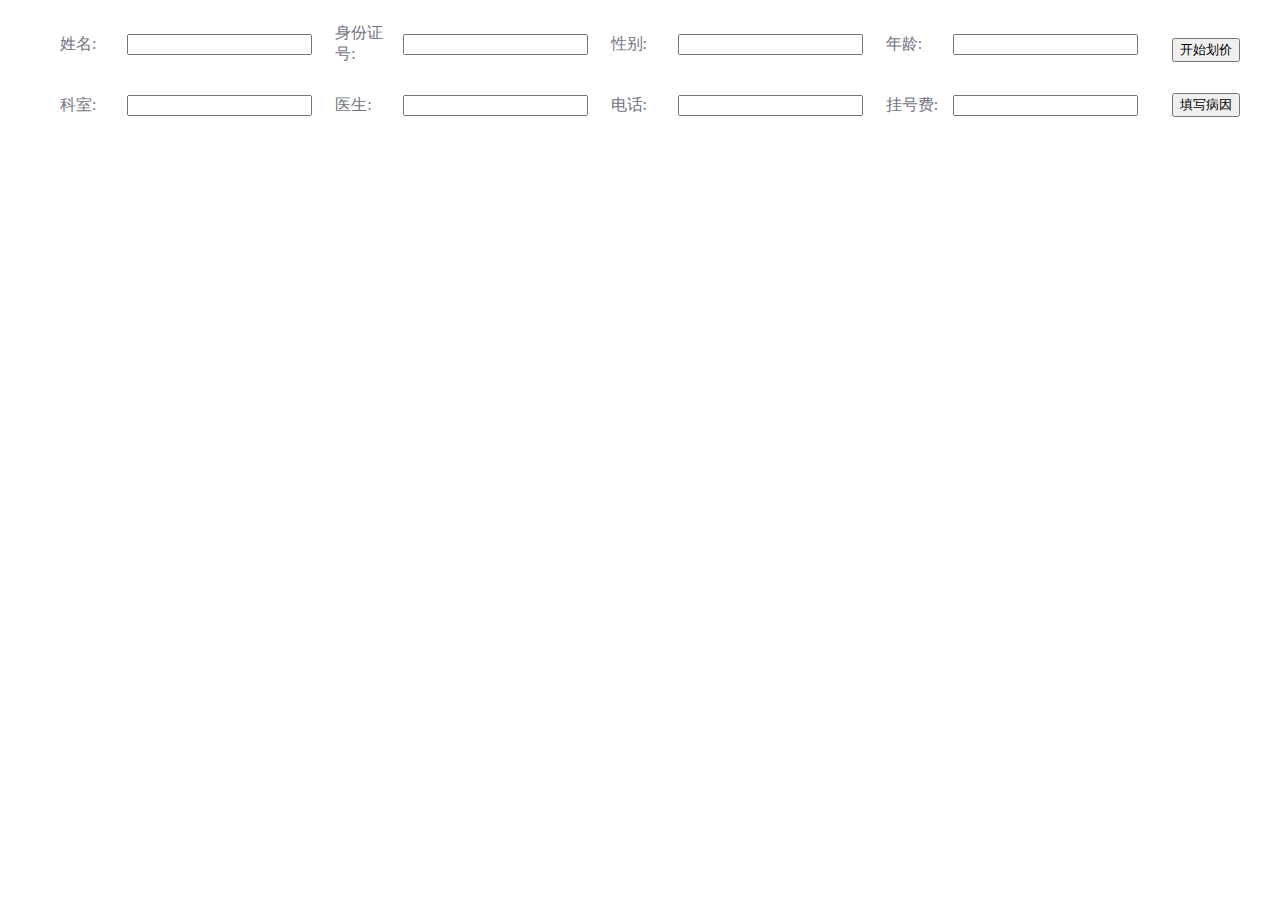
<file: hospital-admin/src/main/resources/templates/cao/prescription_pricing.html>
<!DOCTYPE html>
<html lang="en" xmlns:th="http://www.thymeleaf.org">
<head>
    <meta charset="UTF-8">
    <title>处方划价</title>
    <link rel="stylesheet" th:href="@{/layui/css/layui.css}" media="all"/>
    <style>
        .nam {
            width: 80px;
            font-size: 16px;
            color: #737383;
            padding-left: 20px;
        }

        .sbb {
            width: 150px;
            text-align: center;
        }

        #repi {
            margin-top: 60px;
            margin-left: 60px;
            height: 400px;
            width: 580px;
        }

        #alldrug {
            margin-top: -410px;
            margin-left: 680px;
            height: 400px;
            width: 580px;
        }

        #selinp {
            width: 200px;
            height: 40px;
            border: solid #CCCCCC 1px;
            border-radius: 2px;
        }

        #selbut {
            width: 100px;
            height: 40px;
            background-color: rgb(1, 150, 136);
            color: white;
            border: 0px;
            border-radius: 2px;
        }

        #selinp1 {
            width: 200px;
            height: 40px;
            border: solid #CCCCCC 1px;
            border-radius: 2px;
            margin-left: 20px;
        }

        #selbut1 {
            width: 100px;
            height: 40px;
            background-color: rgb(1, 150, 136);
            color: white;
            border: 0px;
            border-radius: 2px;
        }
    </style>
</head>

<body>
<!--头部显示信息开始-->
<div>
    <form class="layui-form" method="post" id="dataFrm">
        <table style="margin-top: 20px;margin-left: 30px;">
            <tr>
                <td class="nam">姓名:</td>
                <td class="valu">
                    <input id="reid" type="hidden" class="layui-input" readonly name="id"/>
                    <input id="patientName" class="layui-input" type="text" readonly name="patientName"/></td>
                <td class="nam">身份证号:</td>
                <td class="valu"><input id="carid" class="layui-input" type="text" readonly name="carId"/></td>
                <td class="nam">性别:</td>
                <td class="valu"><input id="genderName" class="layui-input" type="text" readonly/></td>
                <td class="nam">年龄:</td>
                <td class="valu"><input id="age" class="layui-input" type="text" readonly/></td>
                <td rowspan="2" class="sbb">
                    <input id="sbut" type="button" class="layui-btn layui-icon-add-circle-fine" value="开始划价">
                </td>
            </tr>
            <tr style="height: 10px"></tr>
            <tr style="height: 10px"></tr>
            <tr>
                <td class="nam">科室:</td>
                <td class="valu"><input class="layui-input" id="rede" type="text" readonly/></td>
                <td class="nam">医生:</td>
                <td class="valu"><input class="layui-input" id="redo" type="text" readonly/></td>
                <td class="nam">电话:</td>
                <td class="valu"><input class="layui-input" id="phone" type="text" readonly/></td>
                <td class="nam">挂号费:</td>
                <td class="valu"><input class="layui-input" id="price" type="text" readonly/></td>
                <td rowspan="2" class="sbb">
                    <input id="bingyin" type="button" class="layui-btn layui-icon-add-circle-fine" value="填写病因">
                </td>
        </table>
    </form>
</div>
<!--头部显示信息结束-->

<!--病号信息弹出层开始-->
<div style="display: none;padding-top: 20px" id="peopleimgeDiv">
    <div id="adddrug1">
        <input type="text" placeholder="请输入你要查询的信息" id="selinp1" autocomplete="off">
        <input type="button" id="selbut1" value="查询"/>
    </div>
    <table class="layui-hide" id="userTable" lay-filter="userTable"></table>
    <div id="userBar" style="display: none;">
        <a class="layui-btn layui-btn-xs" lay-event="edit">选择</a>
    </div>
</div>
<!--病号信息弹出层结束-->
<!--处方页面开始-->
<div id="repi">
    <table class="layui-hide" id="repiid" lay-filter="repiid"></table>
    <div id="delrepi" style="display: none;">
        <a class="layui-btn layui-btn-xs" lay-event="delrepi">删除</a>
    </div>
</div>
<!--处方页面结束-->
<!--药品详情页面开始-->
<div id="alldrug">
    <table class="layui-hide" id="drugtable" lay-filter="drugtable"></table>
    <div style="display: none;" id="adddrug">
        <input type="text" placeholder="请输入药品名字" id="selinp" autocomplete="off">
        <input type="button" id="selbut" value="查询"/>
    </div>
    <div id="choose" style="display: none;">
        <a class="layui-btn layui-btn-xs" lay-event="druedit">选择</a>
    </div>
</div>
<!--药品详情页面结束-->
<!--添加药品数量开始-->
<div id="drugnum" style="text-align: center;display: none">
    <input type="number" id="num" style="height: 25px;width:200px;margin-top: 15px;" placeholder="请输入数量">
    <input type="hidden" id="kunum"><!--药品库存数量-->
    <input type="hidden" id="mename"><!--药品名字-->
    <input type="hidden" id="drugId"><!--药品id-->
    <input type="hidden" id="sellingPrice"><!--药品单价-->
    <input type="hidden" id="total"><!--药品单价-->
    <span id="uni"></span><br/><br/><br/><br/>
    <button type="button" class="layui-btn layui-btn-normal layui-btn-sm layui-icon layui-icon-release" id="addru">提交
    </button>
    <button type="button" class="layui-btn layui-btn-warm layui-btn-sm layui-icon layui-icon-refresh layui-icon-delete"
            id="clo">取消
    </button>
</div>
<!--添加药品数量结束-->
<!--填写病因页面开始-->
<div style="display: none;padding-top: 20px" id="bingye">
    <div style="height: 30px;width: 100px;margin-left:30px;line-height: 30px;">填写用户病因:</div>
    <textarea id="bingyi" style="width: 600px;margin-left: 30px;height: 300px;" required lay-verify="required"
              placeholder="请输入症状病因" class="layui-textarea"></textarea>
    <div style="height: 100px;width: 600px;margin-left:30px;text-align: center;line-height: 100px;">
        <input type="button" class="layui-btn layui-btn-normal layui-btn-sm layui-icon layui-icon-release" id="addbing"
               style="height:40px;width: 100px;" value="提交">
        <input type="button"
               class="layui-btn layui-btn-warm layui-btn-sm layui-icon layui-icon-refresh layui-icon-delete" id="qu"
               style="height:40px;width: 100px;" value="取消">
    </div>
</div>
<!--填写病因页面结束-->
<!--查看病因页面开始-->
<div style="display: none;padding-top: 20px" id="bingzhaung">
    <div style="height: 30px;width: 100px;margin-left:30px;line-height: 30px;">查看用户病况:</div>
    <textarea id="bingzh" readonly style="width: 600px;margin-left: 30px;height: 300px;" required lay-verify="required"
              placeholder="请输入症状病因" class="layui-textarea"></textarea>
</div>
<!--查看病因页面结束-->
</body>
<script th:src="@{/layui/layui.js}"></script>

<script type="text/javascript" th:inline="none">
    var tableIns;
    var hua;
    var yaopin;
    var people;
    var bingying;
    layui.use(['jquery', 'layer', 'form', 'table'], function () {
        var $ = layui.jquery;
        var layer = layui.layer;
        var form = layui.form;
        var table = layui.table;
        //查询患者信息表
        var mainIndex;

        $("#sbut").click(function () {
            mainIndex = layer.open({
                type: 1,
                title: '选择病人',
                content: $("#peopleimgeDiv"),
                area: ['1300px', '500px'],
                success: function (index) {
                    people = table.render({
                        elem: '#userTable'   //渲染的目标对象
                        , url: '/patient/register/page' //数据接口
                        , title: '用户数据表'//数据导出来的标题
                        , cellMinWidth: 200 //设置列的最小默认宽度
                        /*,parseData:function(res){
                             return{
                                 "code":0,//如果不用分页后台没有用分页设置code:0的话需要加上这句话
                                 data:res//要不然会报会报返回的数据类型不符合规范
                             }
                         }*/
                        , page: 1  //是否启用分页, limits: [10, 20, 30]
                        , limits: [5, 10, 15]
                        , limit: 5//默认采用3
                        , cols: [[   //列表数据
                            {field: 'id', title: '单据号', align: 'center' , style:'display:none'}
                            , {field: 'patientName', title: '姓名', align: 'center', width: "8%"}
                            , {field: 'phone', title: '电话', align: 'center', width: "8%"}
                            , {field: 'carId', title: '身份证号', align: 'center', width: "8%"}
                            , {field: 'genderName', title: '性别', align: 'center', width: "8%"}
                            , {field: 'age', title: '年龄', align: 'center', width: "8%"}
                            , {field: 'departmentName', title: '科室', align: 'center', width: "8%"}
                            , {field: 'doctorName', title: '医生', align: 'center', width: "8%"}
                            , {field: 'registerTypeName', title: '挂号类别', align: 'center', width: "8%"}
                            , {field: 'createTimeStr', title: '挂号时间', align: 'center', width: "8%"}
                            , {field: 'price', title: '挂号费', align: 'center', width: "8%"}
                            , {fixed: 'right', title: '操作', toolbar: '#userBar', align: 'center', width: '8%'}
                        ]]
                        ,done: function () {
                            $("[data-field='id']").css('display','none');
                        }
                    })
                    yaopin = table.render({
                        elem: '#drugtable'   //渲染的目标对象
                        , url: '/drug/info/list' //数据接口
                        , title: '药品信息'
                        , toolbar: "#adddrug"   //表格的工具条
                        , cellMinWidth: 200 //设置列的最小默认宽度
                        /*,parseData:function(res){
                            return{
                                "code":0,//如果不用分页后台没有用分页设置code:0的话需要加上这句话
                                data:res//要不然会报会报返回的数据类型不符合规范
                            }
                        }*/
                        , page: 1  //是否启用分页, limits: [10, 20, 30]
                        , limits: [5, 10, 15]
                        , limit: 5//默认采用3
                        , cols: [[   //列表    数据
                            {field: 'id', title: 'ID', align: 'center', style:'display:none'}
                            , {field: 'drugName', title: '药品名称', align: 'center', width: "20%"}
                            , {field: 'number', title: '库存', align: 'center', width: "20%"}
                            , {field: 'unitName', title: '单位', align: 'center', width: "20%"}
                            , {field: 'price', title: '单价', align: 'center', width: "20%"}
                            , {fixed: 'right', title: '操作', toolbar: '#userBar', align: 'center', width: '20%'}
                        ]]
                        ,done: function () {
                            $("[data-field='id']").css('display','none');
                        }
                    })
                }
            });
        });
        //监听患者行工具事件
        table.on('tool(userTable)', function (obj) {
            var data = obj.data; //获得当前行数据
            var layEvent = obj.event; //获得 lay-event 对应的值（也可以是表头的 event 参数对应的值）
            if (layEvent === 'edit') { //编辑
                $("#reid").val(data.id)
                $("#patientName").val(data.patientName)
                $("#genderName").val(data.genderName)
                $("#age").val(data.age)
                $("#rede").val(data.departmentName);
                $("#redo").val(data.doctorName);
                $("#carid").val(data.carId);
                $("#price").val(data.price);
                $("#phone").val(data.phone);
                //查询该用户的处方
                layer.close(mainIndex);
                var registerId = data.id;
                wareid = data.value;//获取选中的药房的id
                hua = table.render({
                    elem: '#repiid'   //渲染的目标对象
                    , url: '/prescription/pricing/list?type=1&registerId='+registerId //数据接口
                    , title: '患者处方'
                    , cellMinWidth: 200 //设置列的最小默认宽度
                    , page: 1  //是否启用分页, limits: [10, 20, 30]
                    , limit: 5//默认采用3
                    , cols: [[   //列表    数据
                        {field: 'id', title: 'ID', align: 'center',style:'display:none'}
                        , {field: 'drugName', title: '药品名称', align: 'center', width: "20%"}
                        , {field: 'drugCount', title: '数量', align: 'center', width: "10%"}
                        , {field: 'price', title: '单价', align: 'center', width: "20%"}
                        , {field: 'total', title: '小计', align: 'center', width: "20%"}
                        , {
                            fixed: 'right', title: '操作', align: 'center', width: '20%', templet: function (d) {
                               /* if (d.paymentStatus === 0) {
                                    if (d.ostate == 0) {
                                        return '项目'
                                    } else if (d.mstate == 0) {
                                        return '<font color=blue>未缴费</font>'
                                    } else if (d.jie == null || d.jie == '') {
                                        return '<font color=red>未检查</font>'
                                    } else {
                                        return '<a class="layui-btn layui-btn-xs" lay-event="look">查看</a>'
                                    }
                                } else {*/
                                    return '<a class="layui-btn layui-btn-danger layui-btn-xs" lay-event="delrepi">删除</a>'
                                //}
                            }
                        }
                    ]]
                    ,done: function () {
                        $("[data-field='id']").css('display','none');
                    }
                })
            }
        });
        //监听药品表行工具事件
        table.on('tool(drugtable)', function (obj) {
            var data = obj.data; //获得当前行数据
            var layEvent = obj.event; //获得 lay-event 对应的值（也可以是表头的 event 参数对应的值）
            if (layEvent === 'edit') { //操作
                openUpdate(data);
            }
        });

        //打开药品数量页面
        function openUpdate(data) {
            $("#drugId").val(data.id);//drugId
            //获取用户挂号id
            var reid = $("#reid").val();
            if (reid == '') {
                layer.msg("请选择患者");
            } else {
                //进入查询患者的有没有写病因
                $.post("/patient/register/pathogeny", {"id": reid}, function (obj) {
                    if (obj == '') {
                        layer.msg("请先填写病因");
                    } else {
                        mainIndex = layer.open({
                            type: 1,
                            title: '选择数量',
                            content: $("#drugnum"),
                            area: ['300px', '200px']
                        });
                    }
                });
                $("#uni").text(data.unitName);//单位
                $("#kunum").val(data.number);//库存
                $("#mename").val(data.drugName);//药品名字
                $("#sellingPrice").val(data.price);//药品单价
            }
        }

        //点击添加药品数量的提交按钮
        $("#addru").click(function () {
            //获取文本框的数量
            var num = $("#num").val();
            //获取用户挂号id
            var reid = $("#reid").val();
            //获取库存
            var kunum = $("#kunum").val();
            //获取药品的名字
            var mename = $("#mename").val();

            var drugId = $("#drugId").val();
            //获取药品单价
            var sellingPrice = $("#sellingPrice").val();
            //小计
            var price = num * sellingPrice
            //判断添加数量的文本框是否有值或者为0如果成立提示
            if (num == "" || num == 0 || num < 0) {
                layer.msg("请输入正确的药品的数量");
            } else if (Number(num) > Number(kunum)) {//判断输入的数量是否大于库存要是大于提示
                layer.msg("对不起当前库存不足");
            } else if (reid == "") {//判断是否选中用户如果没有选中用户着提示
                layer.msg("请选择患者");
            } else {
                $.post("/prescription/pricing/query/count/registerId", {
                    "registerId": reid,
                    "drugName": mename
                }, function (obj) {
                    //如果为零表示没有这个药则添加
                    if (obj == 0) {
                        $.post("/prescription/pricing/add", {
                            "patientRegisterId": reid,
                            "drugId": drugId,
                            "type": 1,
                            "drugName": mename,
                            "drugCount": num,
                            "price": sellingPrice,
                            "total": price
                        }, function (obj) {
                            layer.msg("添加成功");
                            layer.close(mainIndex);
                            hua.reload();
                            yaopin.reload();
                        })
                    } else {
                        //如果有则修改数量
                        $.post("/prescription/pricing/edit", {
                            "patientRegisterId": reid,
                            "drugId": drugId,
                            "drugName": mename,
                            "drugCount": num,
                            "price": sellingPrice,
                            "total": price
                        }, function (obj) {
                            if (obj == 1) {
                                layer.msg("添加成功");
                                layer.close(mainIndex);
                                //刷新处方表格
                                hua.reload();
                                //刷新药品表格
                                yaopin.reload();
                            }

                        })
                    }
                })
            }
        })
        //点击添加药品的取消按钮
        $("#clo").click(function () {
            //关闭弹出的页面
            layer.close(mainIndex)
            $("#num").val("");
        })
        $(document).on('click', "#selbut", function () {
            var durgname = $("#selinp").val()
            yaopin.reload({
                url: "../caocc/seldrug?durgname=" + durgname
            })
        });
        $(document).on('click', "#selbut1", function () {
            var durgname = $("#selinp1").val()
            people.reload({
                url: "../caocc/mohu?durgname=" + durgname
            })
        });
        //监听行工具事件
        table.on('tool(repiid)', function (obj) {
            var data = obj.data; //获得当前行数据
            var layEvent = obj.event; //获得 lay-event 对应的值（也可以是表头的 event 参数对应的值）
            if (layEvent === 'delrepi') { //删除
                layer.confirm('确定删除【' + data.drugName + '】这个药品吗', function (index) {
                    //向服务端发送删除指令
                    $.post("/prescription/pricing/delete", {"id": data.id}, function (res) {
                        layer.msg(res);
                        //刷新数据 表格
                        hua.reload();
                        yaopin.reload();
                    })
                });
            } else if (layEvent === 'look') {
                lookbig(data);
            }
        });

        function lookbig(data) {
            bingying = layer.open({
                type: 1,
                title: '填写症状',
                content: $("#bingzhaung"),
                area: ['700px', '500px']
            });
            $.post("../caocc/lookbing", {"reid": data.cashier}, function (obj) {
                $("#bingzh").val(obj);
            })
        }

        //点击添加病因按钮打开添加病因页面
        $("#bingyin").click(function () {
            var reid = $("#reid").val();
            if (reid == '') {
                layer.msg("请先选择患者");
            } else {
                $.post("/patient/register/pathogeny", {"id": reid}, function (obj) {
                    bingying = layer.open({
                        type: 1,
                        title: '填写病因',
                        content: $("#bingye"),
                        area: ['700px', '500px']
                    });
                    $("#bingyi").val(obj);
                });
            }
        })
        //点击病因提交按钮
        $("#addbing").click(function () {
            var reid = $("#reid").val();
            var bing = $("#bingyi").val();
            $.post("/patient/register/add/pathogeny", {"id": reid, "pathogeny": bing}, function (obj) {
                if (obj > 0) {
                    layer.msg("添加成功");
                    layer.close(bingying);
                } else {
                    layer.msg("添加失败");
                }
            });
        })
        //点击病因取消按钮
        $("#qu").click(function () {
            $("#bingyi").val("");
            layer.close(bingying)
        })
    })

</script>
</html>
</file>
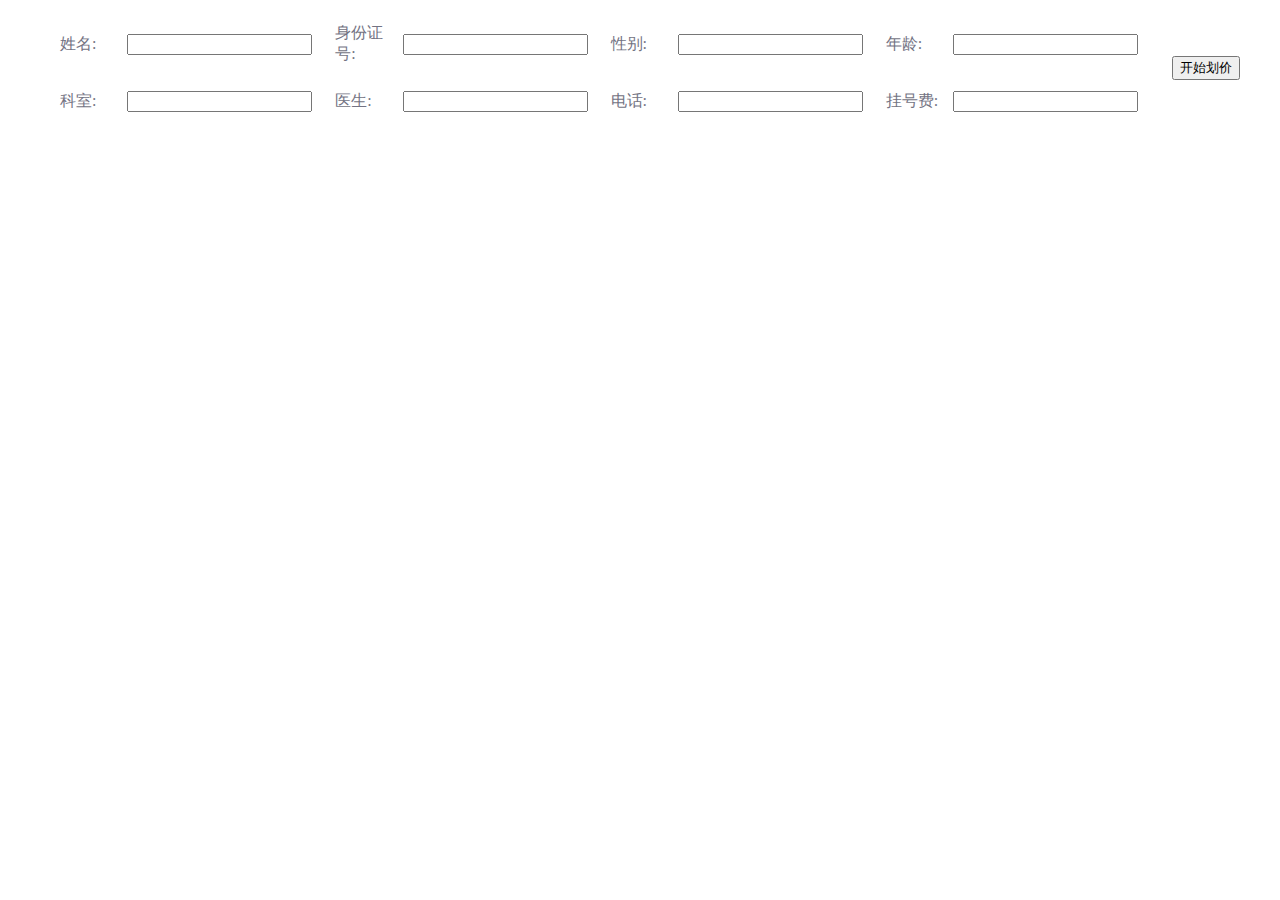
<file: hospital-admin/src/main/resources/templates/cao/project_pricing.html>
<!DOCTYPE html>
<html lang="en" xmlns:th="http://www.thymeleaf.org">
<head>
    <meta charset="UTF-8">
    <title>处方划价</title>
    <link rel="stylesheet" th:href="@{/layui/css/layui.css}" media="all"/>
    <style>
        .nam {
            width: 80px;
            font-size: 16px;
            color: #737383;
            padding-left: 20px;
        }

        .sbb {
            width: 150px;
            text-align: center;
        }

        #repi {
            margin-top: 60px;
            margin-left: 60px;
            height: 400px;
            width: 580px;
        }

        #alldrug {
            margin-top: -410px;
            margin-left: 680px;
            height: 400px;
            width: 580px;
        }

        #selinp {
            width: 200px;
            height: 40px;
            border: solid #CCCCCC 1px;
            border-radius: 2px;
        }

        #selbut {
            width: 100px;
            height: 40px;
            background-color: rgb(1, 150, 136);
            color: white;
            border: 0px;
            border-radius: 2px;
            cursor: pointer;
        }

        #pay {
            text-align: center;
            font-size: 16px;
            color: #737383;
            margin-top: 10px;
        }

        .inp {
            border: #CCCCCC solid 1px;
            height: 35px;
            border-radius: 3px;
            width: 200px;
        }

        #tibu {
            width: 100px;
            background-color: rgb(1, 150, 136);
            border: 0px;
            border-radius: 3px;
            margin-right: 20px;
            height: 30px;
            font-size: 14px;
            color: white;
            cursor: pointer;
        }

        #qubu {
            width: 100px;
            background-color: #CCCCCC;
            border: 0px;
            border-radius: 3px;
            margin-left: 20px;
            height: 30px;
            font-size: 14px;
            cursor: pointer;
        }

        #selinp1 {
            width: 200px;
            height: 40px;
            border: solid #CCCCCC 1px;
            border-radius: 2px;
            margin-left: 20px;
        }

        #selbut1 {
            width: 100px;
            height: 40px;
            background-color: rgb(1, 150, 136);
            color: white;
            border: 0px;
            border-radius: 2px;
        }
    </style>
</head>

<body>
<!--头部显示信息开始-->
<div>
    <form class="layui-form" method="post" id="dataFrm">
        <table style="margin-top: 20px;margin-left: 30px;">
            <tr>
                <td class="nam">姓名:</td>
                <td class="valu">
                    <input id="reid" type="hidden" class="layui-input" readonly name="reportId"/>
                    <input id="rename" class="layui-input" type="text" readonly name="reportName"/></td>
                <td class="nam">身份证号:</td>
                <td class="valu"><input id="carid" class="layui-input" type="text" readonly name="carid"/></td>
                <td class="nam">性别:</td>
                <td class="valu"><input id="resex" class="layui-input" type="text" readonly/></td>
                <td class="nam">年龄:</td>
                <td class="valu"><input id="age" class="layui-input" type="text" readonly/></td>
                <td rowspan="3" class="sbb">
                    <input id="sbut" type="button" class="layui-btn layui-icon-add-circle-fine" value="开始划价">
                </td>
            </tr>
            <tr style="height: 20px"></tr>
            <tr>
                <td class="nam">科室:</td>
                <td class="valu"><input class="layui-input" id="rede" type="text" readonly/></td>
                <td class="nam">医生:</td>
                <td class="valu"><input class="layui-input" id="redo" type="text" readonly/></td>
                <td class="nam">电话:</td>
                <td class="valu"><input class="layui-input" id="phone" type="text" readonly/></td>
                <td class="nam">挂号费:</td>
                <td class="valu"><input class="layui-input" id="price" type="text" readonly/></td>
        </table>
    </form>
</div>
<!--头部显示信息结束-->

<!--病号信息弹出层开始-->
<div style="display: none;padding-top: 20px" id="peopleimgeDiv">
    <div id="adddrug1">
        <input type="text" placeholder="请输入你要查询的信息" id="selinp1" autocomplete="off">
        <input type="button" id="selbut1" value="查询"/>
    </div>
    <table class="layui-hide" id="userTable" lay-filter="userTable"></table>
    <div id="userBar" style="display: none;">
        <a class="layui-btn layui-btn-xs" lay-event="edit">选择</a>
    </div>
</div>
<!--病号信息弹出层结束-->
<!--处方页面开始-->
<div id="repi">
    <table class="layui-hide" id="repiid" lay-filter="repiid"></table>
    <div id="delrepi" style="display: none;">
        <a class="layui-btn layui-btn-xs" lay-event="delrepi">删除</a>
    </div>
</div>
<!--处方页面结束-->
<!--药品详情页面开始-->
<div id="alldrug">
    <div style="display: none" id="adddrug">
        <input type="text" placeholder="请输入项目名字" id="selinp" autocomplete="off">
        <input type="button" id="selbut" value="查询"/>
    </div>
    <table class="layui-hide" id="drugtable" lay-filter="drugtable"></table>
    <div id="choose" style="display: none;">
        <a class="layui-btn layui-btn-xs" lay-event="druedit">选择</a>
    </div>
</div>
<!--药品详情页面结束-->
<!--添加药品数量开始-->
<div id="drugnum" style="text-align: center;display: none">
    <input type="number" id="num" style="height: 25px;width:200px;margin-top: 15px;" placeholder="请输入数量" value="1"
           readonly autocomplete="off">
    <input type="hidden" id="kunum"><!--药品库存数量-->
    <input type="hidden" id="mename"><!--药品名字-->
    <input type="hidden" id="drugId"><!--药品id-->
    <input type="hidden" id="sellingPrice"><!--药品单价-->
    <input type="hidden" id="ostate"><!--项目状态-->
    <span id="uni"></span><br/><br/><br/><br/>
    <button type="button" class="layui-btn layui-btn-normal layui-btn-sm layui-icon layui-icon-release" id="addru">提交
    </button>
    <button type="button" class="layui-btn layui-btn-warm layui-btn-sm layui-icon layui-icon-refresh layui-icon-delete"
            id="clo">取消
    </button>
</div>
<!--添加药品数量结束-->
</body>
<script th:src="@{/layui/layui.js}"></script>

<script type="text/javascript" th:inline="none">
    var tableIns;
    var hua;
    var xinagmu;
    var people;
    layui.use(['jquery', 'layer', 'form', 'table'], function () {

        var $ = layui.jquery;
        var layer = layui.layer;
        var form = layui.form;
        var table = layui.table;
        //查询患者信息表
        var mainIndex;
        $("#sbut").click(function () {
            mainIndex = layer.open({
                type: 1,
                title: '选择病人',
                content: $("#peopleimgeDiv"),
                area: ['1300px', '500px'],
                success: function (index) {
                    people = table.render({
                        elem: '#userTable'   //渲染的目标对象
                        , url: '/patient/register/page' //数据接口
                        , title: '用户数据表'//数据导出来的标题
                        , cellMinWidth: 200 //设置列的最小默认宽度
                        /*,parseData:function(res){
                             return{
                                 "code":0,//如果不用分页后台没有用分页设置code:0的话需要加上这句话
                                 data:res//要不然会报会报返回的数据类型不符合规范
                             }
                         }*/
                        , page: 1  //是否启用分页, limits: [10, 20, 30]
                        , limits: [5, 10, 15]
                        , limit: 5//默认采用3
                        , cols: [[   //列表数据
                            {field: 'id', title: '单据号', align: 'center', width: "8%"}
                            , {field: 'patientName', title: '姓名', align: 'center', width: "8%"}
                            , {field: 'phone', title: '电话', align: 'center', width: "8%"}
                            , {field: 'carId', title: '身份证号', align: 'center', width: "8%"}
                            , {field: 'genderName', title: '性别', align: 'center', width: "8%"}
                            , {field: 'age', title: '年龄', align: 'center', width: "8%"}
                            , {field: 'departmentName', title: '科室', align: 'center', width: "8%"}
                            , {field: 'doctorName', title: '医生', align: 'center', width: "8%"}
                            , {field: 'registerTypeName', title: '挂号类别', align: 'center', width: "8%"}
                            , {field: 'createTimeStr', title: '挂号时间', align: 'center', width: "8%"}
                            , {field: 'price', title: '挂号费', align: 'center', width: "8%"}
                            , {fixed: 'right', title: '操作', toolbar: '#userBar', align: 'center', width: '8%'}
                        ]]
                    })
                    xinagmu = table.render({
                        elem: '#drugtable'   //渲染的目标对象
                        , url: '/outpatient/department/charge/project/list/all' //数据接口
                        , title: '药品信息'
                        , cellMinWidth: 200 //设置列的最小默认宽度
                        /*,parseData:function(res){
                            return{
                                "code":0,//如果不用分页后台没有用分页设置code:0的话需要加上这句话
                                data:res//要不然会报会报返回的数据类型不符合规范
                            }
                        }*/
                        , page: 1  //是否启用分页, limits: [10, 20, 30]
                        , limits: [5, 10, 15]
                        , limit: 5//默认采用3
                        , cols: [[   //列表    数据
                            {field: 'id', title: 'ID', align: 'center', style: 'display:none'}
                            , {field: 'outpatientDepartmentProjectName', title: '药品名称', align: 'center', width: "25%"}
                            , {field: 'unitName', title: '单位', align: 'center', width: "25%"}
                            , {field: 'price', title: '单价', align: 'center', width: "25%"}
                            , {fixed: 'right', title: '操作', toolbar: '#userBar', align: 'center', width: '25%'}
                        ]]
                        , done: function () {
                            $("[data-field='id']").css('display', 'none');
                        }
                    })

                }

            });
            $("#adddrug").fadeIn(1000);
        });
        //监听患者行工具事件
        table.on('tool(userTable)', function (obj) {
            var data = obj.data; //获得当前行数据
            var layEvent = obj.event; //获得 lay-event 对应的值（也可以是表头的 event 参数对应的值）
            if (layEvent === 'edit') { //编辑
                $("#reid").val(data.id)
                $("#rename").val(data.patientName)
                $("#resex").val(data.genderName)
                $("#age").val(data.age)
                $("#rede").val(data.departmentName);
                $("#redo").val(data.doctorName);
                $("#carid").val(data.carId);
                $("#phone").val(data.phone);
                $("#price").val(data.price);

                //查询该用户的处方
                layer.close(mainIndex)
                wareid = data.value;//获取选中的药房的id
                var registerId = data.id;
                hua = table.render({
                    elem: '#repiid'   //渲染的目标对象
                    , url: '/prescription/pricing/list?type=2&registerId=' + registerId //数据接口
                    , title: '患者处方'
                    , cellMinWidth: 200 //设置列的最小默认宽度
                    , page: 1  //是否启用分页, limits: [10, 20, 30]
                    , limits: [5, 10, 15]
                    , limit: 5//默认采用3
                    , cols: [[   //列表    数据
                        {field: 'id', title: 'ID', align: 'center', style: 'display:none'}
                        , {field: 'drugName', title: '项目名称', align: 'center', width: "20%"}
                        , {field: 'drugCount', title: '数量', align: 'center', width: "15%"}
                        , {field: 'price', title: '单价', align: 'center', width: "15%"}
                        , {field: 'total', title: '小计', align: 'center', width: "15%"}
                        , {
                            field: 'ostate', title: '受否检查', align: 'center', width: "20%", templet: function (w) {
                                return w.ostate == 0 ? '<font color="blue">非检查</font>' : '<font color="red">需检查</font>'
                            }
                        }
                        , {
                            fixed: 'right', title: '操作', align: 'center', width: '15%', templet: function (d) {
                                if (d.state == 0) {
                                    return '药品'
                                } else if (d.mstate == 1) {
                                    return '<font color="blue">已缴费</font>'
                                } else {
                                    return '<a class="layui-btn layui-btn-danger layui-btn-xs" lay-event="delrepi">删除</a>'
                                }
                            }
                        }
                    ]]
                    , done: function () {
                        $("[data-field='id']").css('display', 'none');
                    }
                })
            }
        });
        //监听药品表行工具事件
        table.on('tool(drugtable)', function (obj) {
            var data = obj.data; //获得当前行数据
            var layEvent = obj.event; //获得 lay-event 对应的值（也可以是表头的 event 参数对应的值）
            if (layEvent === 'edit') { //操作
                openUpdate(data);
            }
        });

        //选择 打开药品数量页面
        function openUpdate(data) {
            var reid = $("#reid").val();
            $("#drugId").val(data.id);//drugId
            if (reid == '') {
                layer.msg("请选择患者");
            } else {
                $.post("/patient/register/pathogeny", {"id": reid}, function (obj) {
                    if (obj == '') {
                        layer.msg("请先填写病因");
                    } else {
                        mainIndex = layer.open({
                            type: 1,
                            title: '选择数量',
                            content: $("#drugnum"),
                            area: ['300px', '200px']
                        });
                        $("#uni").text(data.unitName);//单位
                        $("#mename").val(data.outpatientDepartmentProjectName);//药品名字
                        $("#sellingPrice").val(data.price);//药品单价
                        $("#ostate").val(data.status);//项目状态证明要不要检查
                    }
                })
            }
        }

        //点击添加药品数量的提交按钮
        $("#addru").click(function () {
            //获取文本框的数量
            var num = $("#num").val();
            //获取用户挂号id
            var reid = $("#reid").val();
            //获取药品的名字
            var mename = $("#mename").val();
            //获取药品单价
            var sellingPrice = $("#sellingPrice").val();
            var ostate = $("#ostate").val();
            var drugId = $("#drugId").val();
            //小计
            var price = num * sellingPrice;
            //判断添加数量的文本框是否有值或者为0如果成立提示
            if (num == "" || num == 0 || num < 0) {
                layer.msg("请输入正确的项目的数量");
            } else if (reid == "") {//判断是否选中用户如果没有选中用户着提示
                layer.msg("请选择患者");
            } else {
                /*$.post("../caoout/addchuo",{"reportId":reid,"durgname":mename,"durgnum":num,"repiceprice":sellingPrice,"repicetotal":price,"drugstorenum":num,"ostate":ostate},function(obj){
                    layer.msg("添加成功");
                    layer.close(mainIndex);
                    hua.reload();
                })*/
                $.post("/prescription/pricing/add", {
                    "patientRegisterId": reid,
                    "drugId": drugId,
                    "type": 2,
                    "drugName": mename,
                    "drugCount": num,
                    "price": sellingPrice,
                    "total": price
                }, function (obj) {
                    layer.msg("添加成功");
                    layer.close(mainIndex);
                    hua.reload();
                    yaopin.reload();
                })
            }
        })
        //点击添加药品的取消按钮
        $("#clo").click(function () {
            //关闭弹出的页面
            layer.close(mainIndex)
            $("#num").val("");
        })
        //监听行工具事件
        table.on('tool(repiid)', function (obj) {
            var data = obj.data; //获得当前行数据
            var layEvent = obj.event; //获得 lay-event 对应的值（也可以是表头的 event 参数对应的值）
            if (layEvent === 'delrepi') { //删除
                layer.confirm('确定删除【' + data.durgname + '】这个项目吗', function (index) {
                    //向服务端发送删除指令
                    $.post("delo", {cashier: data.cashier}, function (res) {
                        layer.msg(res);
                        //刷新数据 表格
                        hua.reload();
                    })
                });
            }
        });
        //用户模糊查询
        $(document).on('click', "#selbut1", function () {
            var durgname = $("#selinp1").val()
            people.reload({
                url: "../caocc/mohu?durgname=" + durgname
            })
        });
        //项目模糊查询
        $(document).on('click', "#selbut", function () {
            var projectName = $("#selinp").val()
            xinagmu.reload({
                url: "../caoout/selout?projectName=" + projectName
            })
        });
    })

</script>
</html>
</file>
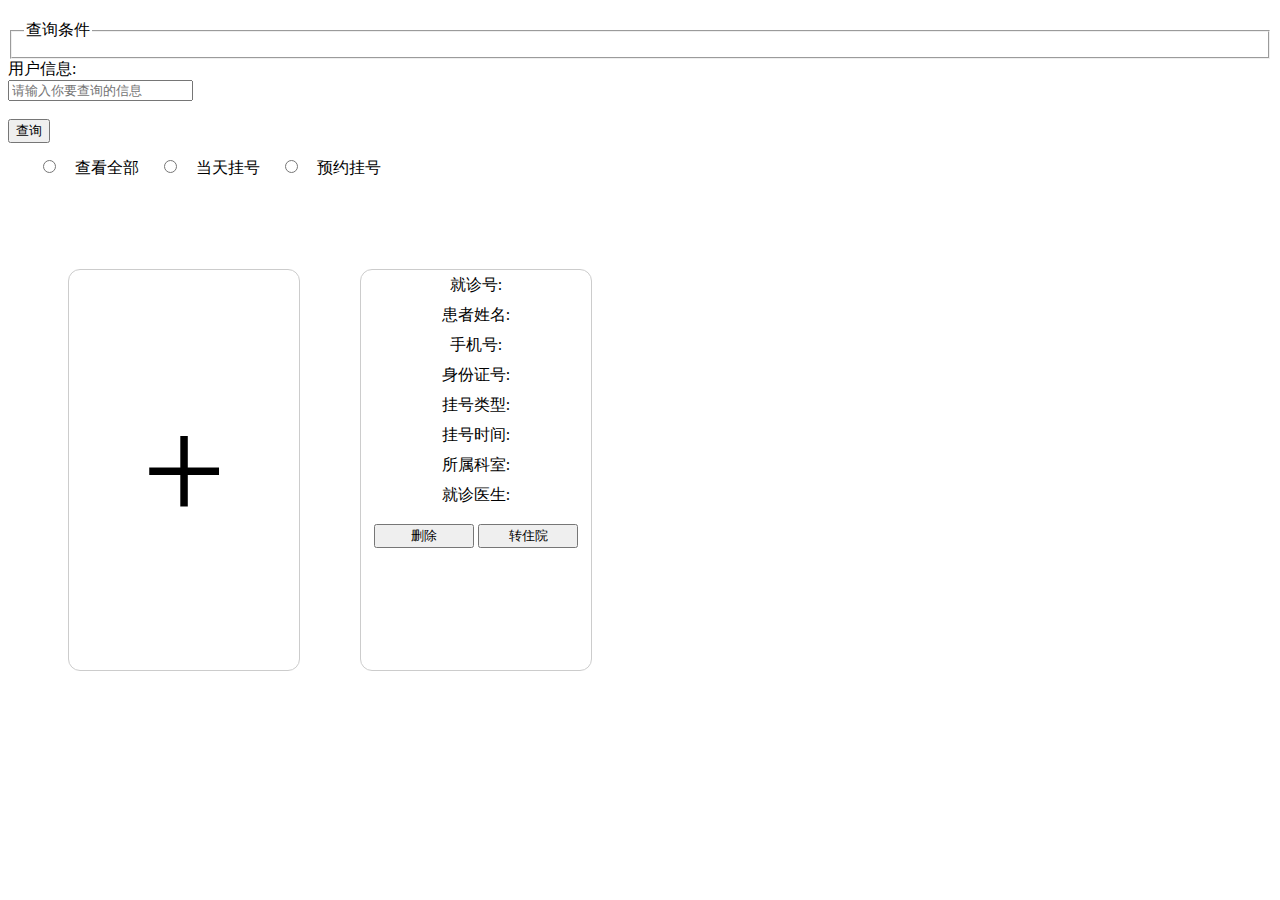
<file: hospital-admin/src/main/resources/templates/cao/report.html>
<!DOCTYPE html>
<html lang="en" xmlns:th="http://www.thymeleaf.org">
<head>
    <meta charset="UTF-8">
    <title>门诊挂号</title>
    <link rel="stylesheet" th:href="@{/layui/css/layui.css}" media="all"/>
</head>
<style>
    .image {
        padding: 30px;
        width: 95%;
    }

    .image li {
        display: block;
        float: left;
        border: #CCCCCC solid 1px;
        height: 400px;
        width: 230px;
        text-align: center;
        border-radius: 12px;
        margin: 30px;
    }

    .xiang {
        line-height: 400px;
        cursor: pointer;
    }

    #dang {
        height: 50px;
        width: 500px;
        line-height: 50px;
        margin-left: 30px;
    }
</style>
<body>
<fieldset class="layui-elem-field layui-field-title" style="margin-top: 20px;">
    <legend>查询条件</legend>
</fieldset>
<form class="layui-form" id="sel">
    <div class="layui-form-item">
        <div class="layui-inline">
            <label class="layui-form-label">用户信息:</label>
            <div class="layui-input-inline">
                <input type="text" name="reportName" id="im" placeholder="请输入你要查询的信息" autocomplete="off"
                       class="layui-input">
            </div>
        </div>
        <div class="layui-inline">
            <label class="layui-form-label">&nbsp;&nbsp;&nbsp;&nbsp;</label>
            <div class="layui-input-inline">
                <button type="button" class="layui-btn layui-btn-normal  layui-icon layui-icon-search" id="doSearch">
                    查询
                </button>
            </div>
        </div>
    </div>

</form>
<div id="dang">
    <input type="radio" id="date1" name="date" value="1" title="">&nbsp;&nbsp;&nbsp;&nbsp;查看全部&nbsp;&nbsp;&nbsp;&nbsp;
    <input type="radio" id="date2" name="date" value="2" title="">&nbsp;&nbsp;&nbsp;&nbsp;当天挂号&nbsp;&nbsp;&nbsp;&nbsp;
    <input type="radio" id="date3" name="date" value="3" title="">&nbsp;&nbsp;&nbsp;&nbsp;预约挂号&nbsp;&nbsp;&nbsp;&nbsp;
    <input type="hidden" id="date" th:value="${session.date}"/>
</div>
<div id="all">
    <ul class="image">
        <li class="xiang" lay-event="add"><span style="font-size: 150px">+</span></li>
        <li th:each="map:${report}" style="line-height: 40px;">
            <form class="layui-form" lay-filter="reall" id="reall" name="reall">
                <div class="layui-form-item" style="height: 30px;line-height: 30px;">
                    <label class="layui-form-label" style="text-align: right">就诊号:</label>
                    <div class="layui-input-block" style="text-align: left">
                        <span th:text="${map.id}"></span>
                    </div>
                </div>
                <div class="layui-form-item" style="margin-top: -5px;">
                    <label class="layui-form-label" style="text-align: right">患者姓名:</label>
                    <div class="layui-input-block" style="text-align: left">
                        <span th:text="${map.patientName}"></span>
                    </div>
                </div>
                <div class="layui-form-item" style="margin-top:-10px;">
                    <label class="layui-form-label" style="text-align: right">手机号:</label>
                    <div class="layui-input-block" style="text-align: left">
                        <span th:text="${map.phone}"></span>
                    </div>
                </div>
                <div class="layui-form-item" style="margin-top:-10px;">
                    <label class="layui-form-label" style="text-align: right">身份证号:</label>
                    <div class="layui-input-block" style="text-align: left">
                        <span th:text="${map.carId}"></span>
                    </div>
                </div>
                <div class="layui-form-item" style="margin-top:-10px;">
                    <label class="layui-form-label" style="text-align: right">挂号类型:</label>
                    <div class="layui-input-block" style="text-align: left">
                        <span th:text="${map.registerTypeName}"></span>
                    </div>
                </div>
                <div class="layui-form-item" style="margin-top:-10px;">
                    <label class="layui-form-label" style="text-align: right">挂号时间:</label>
                    <div class="layui-input-block" style="text-align: left">
                        <span th:text="${map.createTimeStr}"></span>
                    </div>
                </div>
                <div class="layui-form-item" style="margin-top:-10px;">
                    <label class="layui-form-label">所属科室:</label>
                    <div class="layui-input-block" style="text-align: left">
                        <span th:text="${map.departmentName}"></span>
                    </div>
                </div>
                <div class="layui-form-item" style="margin-top:-10px;">
                    <label class="layui-form-label">就诊医生:</label>
                    <div class="layui-input-block" style="text-align: left">
                        <span th:text="${map.doctorName}"></span>
                    </div>
                </div>
                <input type="hidden" th:value="${map.id}">
                <button type="button" style="width:100px;margin-top:-10px;" id="delre" class="layui-btn">删除</button>
                <input type="hidden" th:value="${map.patientName}">
                <button type="button" style="width:100px;margin-top:-10px;" id="zhuanyuan" class="layui-btn">转住院
                </button>
                <input type="hidden" th:value="${map.createTimeStr}">
            </form>
        </li>
    </ul>
</div>
<div style="display: none;padding-top: 20px" id="saveOrUpdateDiv">
    <form class="layui-form" lay-filter="dataFrm" id="dataFrm">
        <div class="layui-form-item" style="margin-left: 0">
            <div class="layui-inline">
                <label class="layui-form-label">姓名:</label>
                <div class="layui-input-inline">
                    <input type="hidden" name="id">
                    <input type="text" name="patientName" lay-verify="required" placeholder="请输入用户姓名" autocomplete="off"
                           class="layui-input">
                </div>
            </div>
            <div class="layui-inline">
                <label class="layui-form-label">性别</label>
                <div class="layui-input-inline">
                    <input type="radio" name="gender" value="1" title="男" checked>
                    <input type="radio" name="gender" value="0" title="女">
                </div>
            </div>
            <div class="layui-inline">
                <label class="layui-form-label">年龄:</label>
                <div class="layui-input-inline">
                    <input type="text" name="age" id="age" lay-verify="required|number" placeholder="请输入用户年龄"
                           autocomplete="off"
                           class="layui-input">
                    <input type="hidden" name="users" th:value="${session.yonghu}"/>
                </div>
            </div>
            <div class="layui-inline">
                <label class="layui-form-label">电话:</label>
                <div class="layui-input-inline">
                    <input type="text" name="phone" id="phon" lay-verify="required|phone|number" placeholder="请输入用户电话"
                           autocomplete="off"
                           class="layui-input">
                </div>
            </div>
            <div class="layui-inline">
                <label class="layui-form-label">身份证号:</label>
                <div class="layui-input-inline">
                    <input type="text" name="carId" id="idcard" lay-verify="required|identity|number"
                           placeholder="请输入用户身份证号" autocomplete="off"
                           class="layui-input">
                </div>
            </div>
            <div class="layui-inline">
                <label class="layui-form-label">科室：</label>
                <div class="layui-input-inline">
                    <select name="departmentId" id="departmentId" lay-verify="required" lay-filter="departmentId">
                        <option value=""></option>
                    </select>
                </div>
            </div>
            <div class="layui-inline">
                <label class="layui-form-label">挂号类型:</label>
                <div class="layui-input-inline">
                    <select name="registerTypeId" id="registeredId" lay-verify="required" lay-filter="registeredId">
                        <option value=""></option>
                    </select>
                </div>
            </div>
            <div class="layui-inline">
                <label class="layui-form-label">医生:</label>
                <div class="layui-input-inline">
                    <select name="doctorId" id="doctorId" lay-verify="required" lay-filter="doctorId">
                        <option value="" class="doct"></option>
                    </select>
                </div>
            </div>
            <div class="layui-inline">
                <label class="layui-form-label">挂号费:</label>
                <div class="layui-input-inline">
                    <input type="text" name="price" id="typemoney" lay-verify="required" autocomplete="off"
                           class="layui-input" readonly>
                </div>
            </div>
        </div>
        <div class="layui-form-item" style="margin-left: 0">
            <div class="layui-input-block">
                <button type="button" class="layui-btn layui-btn-normal layui-btn-sm layui-icon layui-icon-release"
                        lay-filter="doSubmit" lay-submit="">提交
                </button>
                <button type="reset" class="layui-btn layui-btn-warm layui-btn-sm layui-icon layui-icon-refresh">重置
                </button>
            </div>
        </div>
    </form>
</div>
<div id="zhaunyu" style="display:none;padding-left: 20px;">
    <div class="layui-form-item">
        <div class="layui-inline">
            <label class="layui-form-label">请填写病因:</label>
            <div class="layui-input-inline">
                <input type="hidden" name="areaId">
                <input type="text" name="areaName" id="bingying" lay-verify="required" placeholder="请输入病因"
                       autocomplete="off"
                       class="layui-input ">
            </div>
        </div>
    </div>

    <div class="layui-form-item" style="text-align: center;">
        <div class="layui-input-block" style=" margin-left:0px">
            <input type="button" class="layui-btn layui-btn-normal layui-btn-sm layui-icon layui-icon-release"
                   id="zhuncheng" value="提交">
            <button type="reset" class="layui-btn layui-btn-warm layui-btn-sm layui-icon layui-icon-refresh">重置</button>
        </div>
    </div>
</div>
</body>
<script th:src="@{/layui/layui.js}"></script>
<script type="text/javascript" th:inline="none">

    var tableIns;
    layui.use(['jquery', 'layer', 'form', 'table'], function () {
        var $ = layui.jquery;
        var layer = layui.layer;
        var form = layui.form;
        var table = layui.table;
        //模糊查询
        $("#doSearch").click(function () {
            var name = $("#im").val();
            var date = $('input[name="date"]:checked').val();
            //alert(cc);
            location.href = "list?params=" + name + "&date=" + date;
        });
        //单选框选择当天的和全部的病人
        $("input[name='date']").click(function () {
            var name = $("#im").val();
            var date = $('input[name="date"]:checked').val();
            location.href = "list?params=" + name + "&date=" + date;
        })
        $(function () {
            var date = $("#date").val();
            if (date == 1 || date == '') {
                $("#date1").prop("checked", true);
            } else if (date == 2) {
                $("#date2").prop("checked", true);
            } else {
                $("#date3").prop("checked", true);
            }
        });
        //挂号类型的id
        var registeredId = null;
        //科室id
        var departmentId = null;
        //查看选中科室id
        form.on('select(departmentId)', function (data) {
            departmentId = data.value;//得到被选中的值
            //获取select属性下的所有
            var doctorId1 = document.getElementById("doctorId");
            doctorId1.length = 0;
            if (registeredId == null) {
                return false;
            } else {
                //渲染下拉框中的值
                $.ajax({
                    //要跳转的地址
                    url: '/doctor/doctorDepartment',
                    data: {"registerTypeId": registeredId, "departmentId": departmentId},
                    //数据类型
                    dataType: 'json',
                    //提交类型
                    type: 'post',
                    //查询成功后执行的方法
                    success: function (data) {
                        $.each(data, function (index, item) {
                            $('#doctorId').append(new Option(""));
                            $('#doctorId').append(new Option(item.doctorName, item.id));// 下拉菜单里添加元素
                        });
                        layui.form.render("select");//重新渲染 固定写法
                    }
                })
            }
        });
        //查看选中的挂号类型的id
        form.on('select(registeredId)', function (data) {
            registeredId = data.value;//得到被选中的值
            $.ajax({
                //要跳转的地址
                url: '/patient/register/price',
                data: {"registerTypeId": registeredId},
                //数据类型
                dataType: 'json',
                //提交类型
                type: 'post',
                //查询成功后执行的方法
                success: function (data) {
                    $('#typemoney').val(data);
                }
            })
            var doctorId1 = document.getElementById("doctorId");
            doctorId1.length = 0;
            if (departmentId == null) {
                return false;
            } else {
                // alert("科室" + departmentId + "类型" + registeredId);
                //渲染下拉框中的值
                $.ajax({
                    //要跳转的地址
                    url: '/doctor/doctorDepartment',
                    data: {"registeredid": registeredId, "departmentId": departmentId},
                    //数据类型
                    dataType: 'json',
                    //提交类型
                    type: 'post',
                    //查询成功后执行的方法
                    success: function (data) {
                        $.each(data, function (index, item) {
                            $('#doctorId').append(new Option(item.doctorName, item.id));// 下拉菜单里添加元素
                        });
                        layui.form.render("select");//重新渲染 固定写法
                    }
                })
            }
        });
        //渲染科室下拉框中的值
        $.ajax({
            //要跳转的地址
            url: '/doctor/findAllDepartments',
            //数据类型
            dataType: 'json',
            //提交类型
            type: 'post',
            //查询成功后执行的方法
            success: function (data) {
                $.each(data, function (index, item) {
                    $('#departmentId').append(new Option(item.departmentName, item.id));// 下拉菜单里添加元素
                });
                layui.form.render("select");//重新渲染 固定写法
            }
        })
        //渲染挂号类型的下拉框
        $.ajax({
            //要跳转的地址
            url: '/doctor/findAllRegisteredtype',
            //数据类型
            dataType: 'json',
            //提交类型
            type: 'post',
            //查询成功后执行的方法
            success: function (data) {
                $.each(data, function (index, item) {
                    $('#registeredId').append(new Option(item.registerTypeName, item.id));// 下拉菜单里添加元素

                });
                layui.form.render("select");//重新渲染 固定写法
            }
        })

        var url;
        var mainIndex;
        //打开添加页面
        $(".xiang").click(function () {
            mainIndex = layer.open({
                type: 1,
                title: '添加病人',
                content: $("#saveOrUpdateDiv"),
                area: ['400px', '550px'],
                success: function (index) {
                    //清空表单数据
                    $("#dataFrm")[0].reset();
                    url = "/patient/register/add";
                }
            });
        });
        //保存
        form.on("submit(doSubmit)", function (obj) {
            var phone = $("#phon").val();
            var carid = $("#idcard").val();
            var age = $("#age").val();
            //序列化表单数据
            var ad = $("#doctorId").val();
            if (ad == null) {
                layer.msg("请选择要就诊的医生")
            } else if (age <= 0) {
                layer.msg("请输入正确的年龄")
            } else {
                var params = $("#dataFrm").serialize();
                $.post(url, params, function (obj) {
                    layer.msg(obj);
                    //关闭弹出层
                    layer.close(mainIndex)
                    //刷新数据 表格
                    location.reload();
                })
            }
        });
        //删除
        $(document).on("click", "#delre", function () {
            var params = $(this).prev().val();
            $.post("../caoout/selch", {reportId: params}, function (res) {
                if (res == 0) {
                    layer.confirm('真的删除这个用户吗', function (index) {
                        $.post('delre', {'id': params}, function (obj) {
                            layer.msg(obj);
                            location.reload();
                        })
                    })
                } else {
                    layer.msg("该患者已经就诊请缴费后进行操作");
                }
            })
        })
        //转院
        $(document).on("click", "#zhuanyuan", function () {
            var now = new Date();
            var year = now.getFullYear(); //得到年份
            var month = now.getMonth();//得到月份
            var date = now.getDate();//得到日期
            var params = $(this).prev().val();
            var ids = $(this).prev().prev().prev().val();
            var dat = $(this).next().val();//获取选中的这个时间
            var da = year + "-" + month + "-" + date;//拼接当前时间
            var now2 = new Date(dat);
            var year2 = now2.getFullYear(); //得到年份
            var month2 = now2.getMonth();//得到月份
            var date2 = now2.getDate();//得到日期
            var da2 = year2 + "-" + month2 + "-" + date2;//拼接当前时间
            if (da != da2) {
                layer.msg("对不起您选择的不是当天的挂号")
            } else {
                //查询该用户处方上是否有药品
                $.post("../caoout/selch", {reportId: ids}, function (res) {
                    if (res == 0) {
                        //判断该用户是否有缴费未做的项目
                        $.post("../caocc/seljiao", {"reid": ids}, function (res) {
                            if (res > 0) {
                                layer.msg("你还有未缴费的项目请缴费后在进行该操作")
                            } else {
                                $.post("../caocc/selwei", {"reid": ids}, function (res) {
                                    if (res == 1) {
                                        layer.confirm('你确定要【' + params + '】转入住院部吗', function (index) {
                                            $.post("../caocc/selbing", {"reid": ids}, function (obj) {
                                                $("#bingying").val(obj);
                                            });
                                            mainIndex = layer.open({
                                                type: 1,
                                                title: '转入住院部',
                                                content: $("#zhaunyu"),
                                                area: ['400px', '200px']
                                            });
                                        })
                                    } else {
                                        layer.confirm("你有项目未做是否继续操作", function () {
                                            layer.confirm('你确定要【' + params + '】转入住院部吗', function (index) {
                                                $.post("../caocc/selbing", {"reid": ids}, function (obj) {
                                                    $("#bingying").val(obj);
                                                });
                                                mainIndex = layer.open({
                                                    type: 1,
                                                    title: '转入住院部',
                                                    content: $("#zhaunyu"),
                                                    area: ['400px', '200px']
                                                });
                                            })
                                        })
                                    }

                                })
                            }
                        })
                        $("#zhuncheng").click(function () {
                            var zh = $("#bingying").val();
                            $.post('zhuanyuan', {'id': ids, 'zhuan': zh}, function (obj) {
                                layer.msg("转出成功");
                                location.reload();
                            })
                        })
                    } else {
                        layer.msg("该患者已经就诊请缴费后进行操作");
                    }
                })
            }
        })

    })

</script>
</html>
</file>
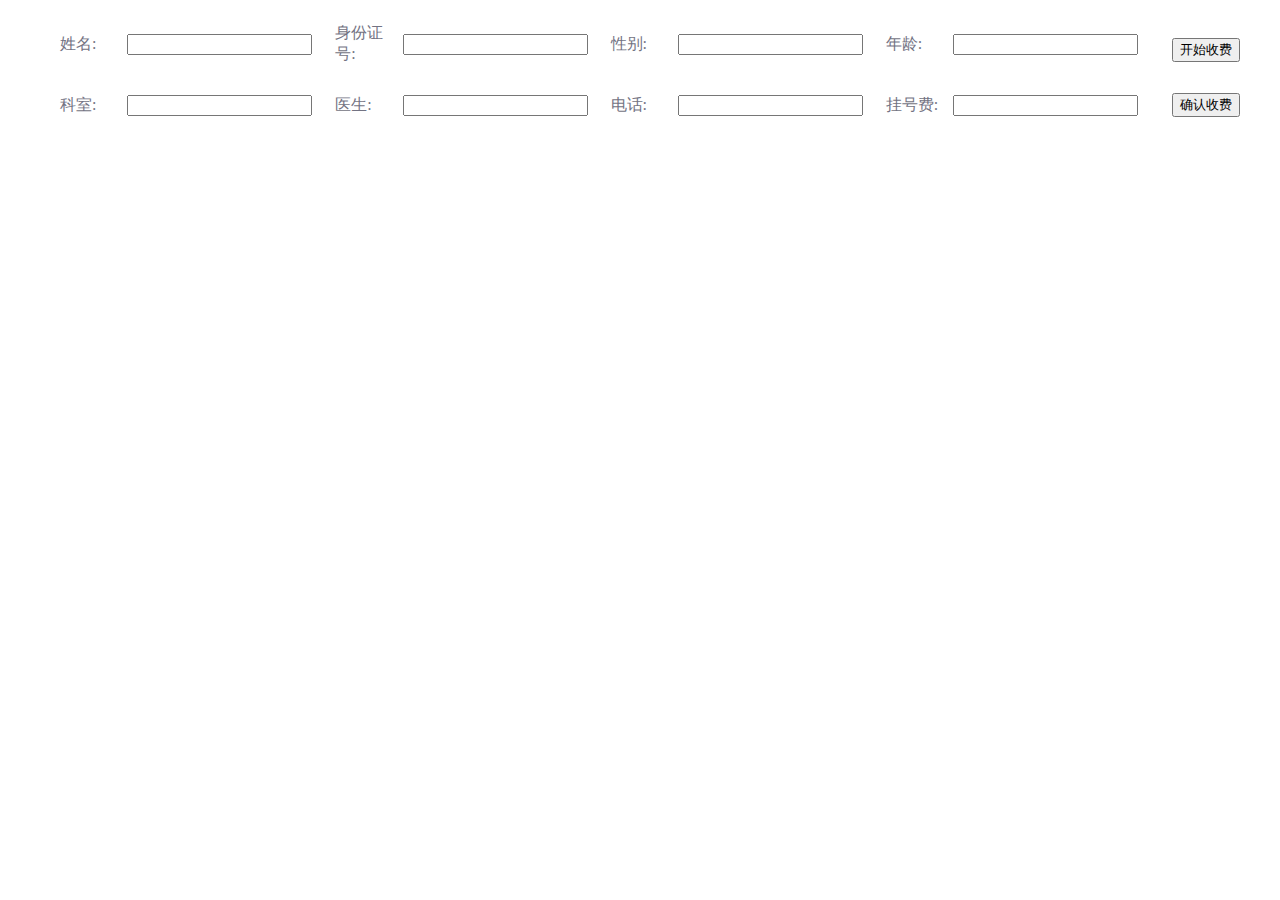
<file: hospital-admin/src/main/resources/templates/cao/xaingmupay.html>
<!DOCTYPE html>
<html lang="en" xmlns:th="http://www.thymeleaf.org">
<head>
    <meta charset="UTF-8">
    <title>处方划价</title>
    <link rel="stylesheet" th:href="@{/layui/css/layui.css}" media="all"/>
    <style>
        .nam {
            width: 80px;
            font-size: 16px;
            color: #737383;
            padding-left: 20px;
        }

        .sbb {
            width: 150px;
            text-align: center;
        }

        #repi {
            margin-top: 60px;
            margin-left: 60px;
            height: 400px;
        }

        #pay {
            text-align: center;
            font-size: 16px;
            color: #737383;
            margin-top: 10px;
        }

        .inp {
            border: #CCCCCC solid 1px;
            height: 35px;
            border-radius: 3px;
            width: 200px;
        }

        #tibu {
            width: 100px;
            background-color: rgb(1, 150, 136);
            border: 0px;
            border-radius: 3px;
            margin-right: 20px;
            height: 30px;
            font-size: 14px;
            color: white;
            cursor: pointer;
        }

        #qubu {
            width: 100px;
            background-color: #CCCCCC;
            border: 0px;
            border-radius: 3px;
            margin-left: 20px;
            height: 30px;
            font-size: 14px;
            cursor: pointer;
        }

        #selinp1 {
            width: 200px;
            height: 40px;
            border: solid #CCCCCC 1px;
            border-radius: 2px;
            margin-left: 20px;
        }

        #selbut1 {
            width: 100px;
            height: 40px;
            background-color: rgb(1, 150, 136);
            color: white;
            border: 0px;
            border-radius: 2px;
        }
    </style>
</head>

<body>
<!--头部显示信息开始-->
<div>
    <form class="layui-form" method="post" id="dataFrm">
        <table style="margin-top: 20px;margin-left: 30px;">
            <tr>
                <td class="nam">姓名:</td>
                <td class="valu">
                    <input id="reid" type="hidden" class="layui-input" readonly name="reportId"/>
                    <input id="rename" class="layui-input" type="text" readonly name="reportName"/></td>
                <td class="nam">身份证号:</td>
                <td class="valu"><input id="carid" class="layui-input" type="text" readonly name="carid"/></td>
                <td class="nam">性别:</td>
                <td class="valu"><input id="resex" class="layui-input" type="text" readonly/></td>
                <td class="nam">年龄:</td>
                <td class="valu"><input id="age" class="layui-input" type="text" readonly/></td>
                <td rowspan="2" class="sbb">
                    <input id="sbut" type="button" class="layui-btn layui-icon-add-circle-fine" value="开始收费">
                </td>
            </tr>
            <tr style="height: 10px"></tr>
            <tr style="height: 10px"></tr>
            <tr>
                <td class="nam">科室:</td>
                <td class="valu"><input class="layui-input" id="rede" type="text" readonly/></td>
                <td class="nam">医生:</td>
                <td class="valu"><input class="layui-input" id="redo" type="text" readonly/></td>
                <td class="nam">电话:</td>
                <td class="valu"><input class="layui-input" id="phone" type="text" readonly/></td>
                <td class="nam">挂号费:</td>
                <td class="valu"><input class="layui-input" id="price" type="text" readonly/></td>
                <td rowspan="3" class="sbb">
                    <input id="sbut2" type="button" class="layui-btn layui-icon-add-circle-fine" value="确认收费">
                </td>
        </table>
    </form>
</div>
<!--头部显示信息结束-->

<!--病号信息弹出层开始-->
<div style="display: none;padding-top: 20px" id="peopleimgeDiv">
    <div id="adddrug1">
        <input type="text" placeholder="请输入你要查询的信息" id="selinp1" autocomplete="off">
        <input type="button" id="selbut1" value="查询"/>
    </div>
    <table class="layui-hide" id="userTable" lay-filter="userTable"></table>
    <div id="userBar" style="display: none;">
        <a class="layui-btn layui-btn-xs" lay-event="edit">选择</a>
    </div>
</div>
<!--病号信息弹出层结束-->
<!--处方页面开始-->
<div id="repi">
    <table class="layui-hide" id="repiid" lay-filter="repiid"></table>
</div>
<!--处方页面结束-->
<!--添加药品数量开始-->
<div id="drugnum" style="text-align: center;display: none">
    <input type="number" id="num" style="height: 25px;width:200px;margin-top: 15px;" placeholder="请输入数量"
           autocomplete="off">
    <input type="hidden" id="kunum"><!--药品库存数量-->
    <input type="hidden" id="mename"><!--药品名字-->
    <input type="hidden" id="sellingPrice"><!--药品单价-->
    <span id="uni"></span><br/><br/><br/><br/>
    <button type="button" class="layui-btn layui-btn-normal layui-btn-sm layui-icon layui-icon-release" id="addru">提交
    </button>
    <button type="button" class="layui-btn layui-btn-warm layui-btn-sm layui-icon layui-icon-refresh layui-icon-delete"
            id="clo">取消
    </button>
</div>
<!--添加药品数量结束-->
<!--收费页面开始-->
<div id="pay" style="display: none">
    应收金额:&nbsp;&nbsp;&nbsp;&nbsp;<input class="inp" id="money" readonly type="text">元<br/><br/>
    已收金额:&nbsp;&nbsp;&nbsp;&nbsp;<input class="inp" id="monee" type="number">元<br/><br/>
    应找零头:&nbsp;&nbsp;&nbsp;&nbsp;<input class="inp" id="moneee" readonly type="text">元<br/><br/><br/>
    <input id="tibu" type="button" value="提交"><input id="qubu" type="button" value="取消">
</div>
<!--收费页面结束-->
</body>
<script th:src="@{/layui/layui.js}"></script>

<script type="text/javascript" th:inline="none">
    var tableIns;
    var hua;
    var xinagmu;
    var people;
    layui.use(['jquery', 'layer', 'form', 'table'], function () {

        var $ = layui.jquery;
        var layer = layui.layer;
        var form = layui.form;
        var table = layui.table;
        //查询患者信息表
        var mainIndex;
        $("#sbut").click(function () {
            mainIndex = layer.open({
                type: 1,
                title: '选择病人',
                content: $("#peopleimgeDiv"),
                area: ['1300px', '500px'],
                success: function (index) {
                    people = table.render({
                        elem: '#userTable'   //渲染的目标对象
                        , url: '/patient/register/page' //数据接口
                        , title: '用户数据表'//数据导出来的标题
                        , cellMinWidth: 200 //设置列的最小默认宽度
                        /*,parseData:function(res){
                             return{
                                 "code":0,//如果不用分页后台没有用分页设置code:0的话需要加上这句话
                                 data:res//要不然会报会报返回的数据类型不符合规范
                             }
                         }*/
                        , page: 1  //是否启用分页, limits: [10, 20, 30]
                        , limits: [5, 10, 15]
                        , limit: 5//默认采用3
                        , cols: [[   //列表数据
                            {field: 'id', title: '单据号', align: 'center', width: "8%"}
                            , {field: 'patientName', title: '姓名', align: 'center', width: "8%"}
                            , {field: 'phone', title: '电话', align: 'center', width: "8%"}
                            , {field: 'carId', title: '身份证号', align: 'center', width: "8%"}
                            , {field: 'genderName', title: '性别', align: 'center', width: "8%"}
                            , {field: 'age', title: '年龄', align: 'center', width: "8%"}
                            , {field: 'departmentName', title: '科室', align: 'center', width: "8%"}
                            , {field: 'doctorName', title: '医生', align: 'center', width: "8%"}
                            , {field: 'registerTypeName', title: '挂号类别', align: 'center', width: "8%"}
                            , {field: 'createTimeStr', title: '挂号时间', align: 'center', width: "8%"}
                            , {field: 'price', title: '挂号费', align: 'center', width: "8%"}
                            , {fixed: 'right', title: '操作', toolbar: '#userBar', align: 'center', width: '8%'}
                        ]]
                    })
                }
            });
        });
        //监听患者行工具事件
        table.on('tool(userTable)', function (obj) {
            var data = obj.data; //获得当前行数据
            var layEvent = obj.event; //获得 lay-event 对应的值（也可以是表头的 event 参数对应的值）

            $("#reid").val(data.id);
            $("#rename").val(data.patientName);
            $("#resex").val(data.genderName);
            $("#age").val(data.age);
            $("#rede").val(data.departmentName);
            $("#redo").val(data.doctorName);
            $("#carid").val(data.carId);
            $("#phone").val(data.phone);
            $("#price").val(data.price);

            if (layEvent === 'edit') { //编辑


                var registerId = data.id;
                //查询该用户的处方
                layer.close(mainIndex)
                wareid = data.value;//获取选中的药房的id
                hua = table.render({
                    elem: '#repiid'   //渲染的目标对象
                    , url: '/prescription/pricing/list?type=2&registerId='+registerId//数据接口
                    , title: '患者项目'
                    , cellMinWidth: 200 //设置列的最小默认宽度
                    , page: 1  //是否启用分页, limits: [10, 20, 30]
                    , limits: [5, 10, 15]
                    , limit: 5//默认采用3
                    , cols: [[   //列表    数据
                        {field: 'id', title: 'ID', align: 'center', style: 'display:none'}
                        , {field: 'drugName', title: '项目名称', align: 'center', width: "20%"}
                        , {field: 'drugCount', title: '数量', align: 'center', width: "15%"}
                        , {field: 'price', title: '单价', align: 'center', width: "15%"}
                        , {field: 'total', title: '小计', align: 'center', width: "15%"}
                        , {
                            fixed: 'right', title: '状态', align: 'center', width: '20%', templet: function (d) {
                                return d.inspectStatus == '0' ? '<font color=blue>非检查</font>' : '<font color=red>需检查</font>';
                            }
                        }
                    ]]
                    , done: function () {
                        $("[data-field='id']").css('display', 'none');
                    }
                })
            }
        });
        //打开收费页面
        $("#sbut2").click(function () {
            var reid = $("#reid").val();
            if (reid == '') {
                layer.msg("请选择患者后在收费");
            } else {
                $.post("/prescription/pricing/query/sum/type", {"registerId": reid, "type": 2}, function (res) {
                    console.log(res)
                    if (res == 0 || res == '') {
                        layer.msg("请添加收费项目");
                    } else {
                        mainIndex = layer.open({
                            type: 1,
                            title: '确认收费',
                            content: $("#pay"),
                            area: ['400px', '350px']
                        })
                        $("#money").val(res);
                    }
                })
            }
        })
        //键盘点击事件
        document.onkeyup = function (e) {
            //alert("Key: "+event.keyCode)
            var y = $("#money").val();
            var j = $("#monee").val();
            var z = j - y;
            $("#moneee").val(z);
        }
        //提交收费
        $("#tibu").click(function () {
            var r = $("#monee").val();
            var z = $("#moneee").val();
            var reid = $("#reid").val();//获取用户id
            var price = $("#price").val();//获取挂号费
            if (z >= 0 && r != '') {
                layer.msg("缴费成功");
                //修改用户状态变成已缴费
                $.post("/prescription/pricing/pay/type", {"registerId": reid, "type": 2}, function (res) {
                    //5秒后跳转也面
                    setTimeout(function () {
                        location.href = "../xpay/xiangpay";
                    }, 1000)
                })
            } else {
                layer.msg("请缴费")
            }
        })
        //关闭缴费页面
        $("#qubu").click(function () {
            $("#money").val("");
            $("#monee").val("");
            $("#moneee").val("");
            layer.close(mainIndex)
        })
        //用户模糊查询
        $(document).on('click', "#selbut1", function () {
            var durgname = $("#selinp1").val()
            people.reload({
                url: "../caocc/mohu?durgname=" + durgname
            })
        });
    })
</script>
</html>
</file>
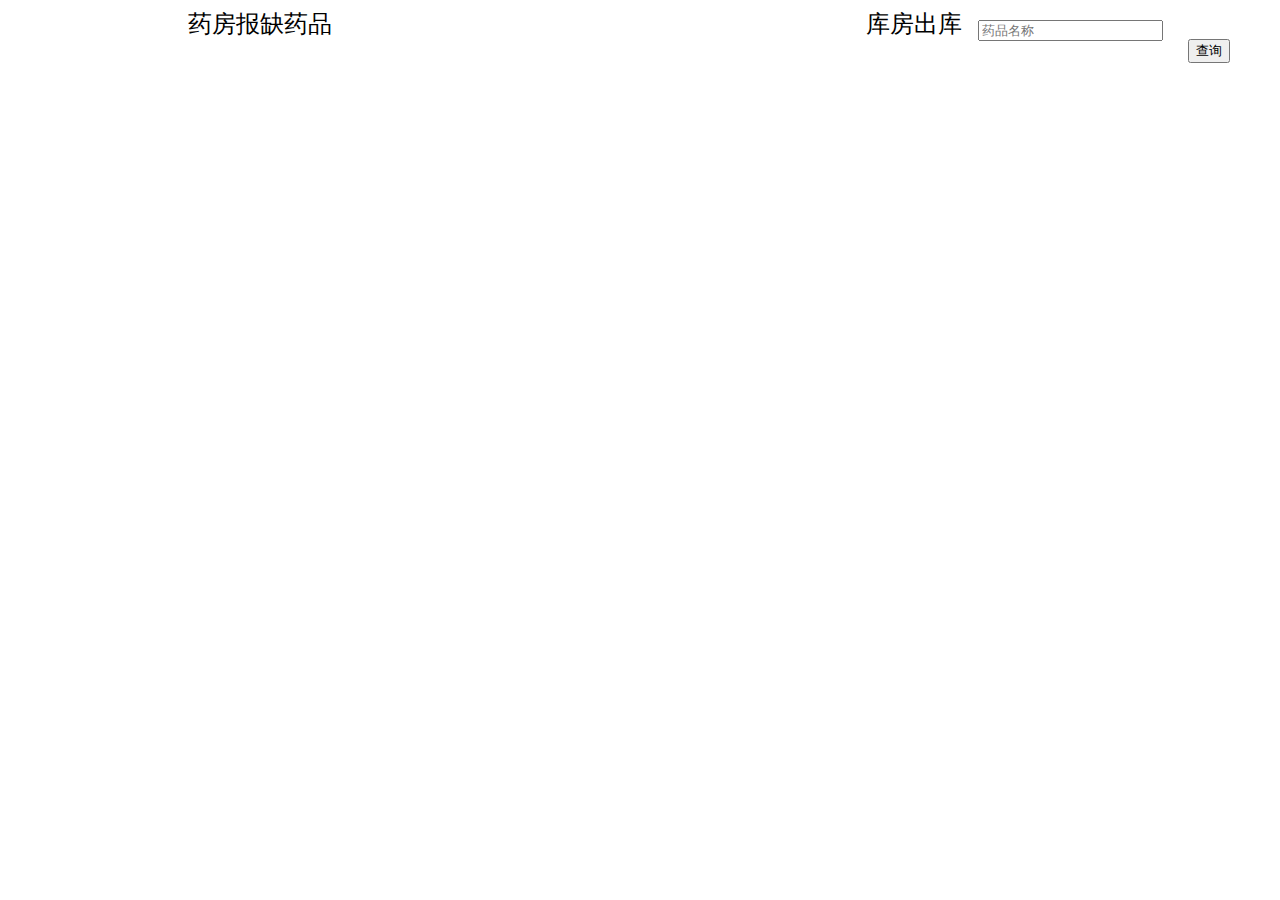
<file: hospital-admin/src/main/resources/templates/drugstore/c_gooutstore.html>
<!DOCTYPE html>
<html lang="en">
<html lang="en" xmlns:th="http://www.thymeleaf.org">
<head>
    <meta charset="UTF-8">
    <title>Title</title>
    <link rel="stylesheet" th:href="@{/layui/css/layui.css}" media="all"/>
</head>
<body>
<!--选择补给哪个药  需要补给的数量传过来用于判断-->
<input id="jingbanren" type="hidden" th:value="${session.yonghu}">
<input type="hidden" id="bqnum">
<span  style="font-size: 1.5em;margin-left: 180px;">药房报缺药品<span class="layui-badge" th:text="${selbaoquecount}"></span></span>



<span  style="font-size: 1.5em;margin-left: 530px;">库房出库</span>
<form class="layui-form" method="post" id="searchFrm" style="margin-left: 970px;margin-top: -20px;">
    <div class="layui-form-item">
        <div class="layui-inline">
            <div class="layui-input-inline">
                <input type="text" name="drugstoreName" placeholder="药品名称" autocomplete="off" class="layui-input" >
                <button type="button" class="layui-btn layui-btn-normal  layui-icon layui-icon-search" id="doSearch" style="margin-left: 210px;margin-top: -55px;">查询</button>
            </div>
        </div>
    </div>
</form>
<div id="dtable" style="border: 1px solid #fff;width: 360px;height:460px;margin-top: -20px;">
    <table class="layui-hide" id="userTable" lay-filter="userTable"  ></table>
</div>
<div style="display: none;" id="userToolBar">
</div>
<div  id="userBar" style="display: none;">
    <a class="layui-btn layui-btn-xs" lay-event="add" id="buji">补给</a>
</div>

<div id="dtable1" style="border: 1px solid #fff;width: 900px;height:470px;left: 430px;top: 65px;position: absolute;">
    <table class="layui-hide" id="userTable1" lay-filter="userTable1"></table></div>
<div style="display: none;" id="userToolBar1">
</div>
<div  id="userBar1" style="display: none;">
    <a class="layui-btn layui-btn-xs" lay-event="add">出库</a>
</div>


<div style="display: none;padding: 20px" id="saveOrUpdateDiv" >
    <table class="layui-hide" id="userTable2" lay-filter="userTable2"></table>
    <div style="display: none;" id="userToolBar2">
    </div>
    <div  id="userBar2" style="display: none;">
        <a class="layui-btn layui-btn-xs" lay-event="add">发出数量</a>
    </div>
</div>
<div style="display: none;padding: 20px" id="saveOrUpdateDiv1" >
    <input type="text"id="drugstorenum" name="drugstorenum"  class="layui-input" autocomplete="off">
</div>
<script th:src="@{/layui/layui.js}"></script>
<script type="text/javascript" th:inline="none">
    var tableIns;
    var tableIns1;


    layui.extend({
        // dtree:'layui_ext/dist/dtree'
    }).use([ 'jquery', 'layer', 'form', 'table' ,'util','laydate' ], function() {
        var $ = layui.jquery;
        var layer = layui.layer;
        var form = layui.form;
        var table = layui.table;
        var  util = layui.util;
        var laydate = layui.laydate;
        //监听行工具事件
        //根据报缺的药名找到对应的药品批次
        table.on('tool(userTable)', function(obj){
            var data = obj.data; //获得当前行数据
            var layEvent = obj.event; //获得 lay-event 对应的值（也可以是表头的 event 参数对应的值）
            if(layEvent === 'add'){ //
                layer.confirm('开始补给【'+data.baoqueName+'】', function(index){
                    var drugstoreName=data.baoqueName;
                    $("#bqnum").val(data.baoqueNum);
                    openUpdate(data);
                    layer.closeAll('dialog');
                    tableIns1=table.render({
                        elem: '#userTable2'   //渲染的目标对象
                        ,url:'../chuku/selbaoquedrugname?drugstoreName='+drugstoreName
                        ,title: '库房药品表'//数据导出来的标题
                        ,toolbar:"#userToolBar2"   //表格的工具条
                        ,cellMinWidth:150 //设置列的最小默认宽度
                        ,page: 1  //是否启用分页, limits: [10, 20, 30]
                        ,limits: [10, 20, 30]
                        ,limit: 10//默认采用3
                        ,cols: [[   //列表数据
                            {field:'rugstoreId', title:'ID',align:'center',width:"100"}
                            ,{field:'drugstoreName', title:'名称',align:'center',width:"100"}
                            ,{field:'drugstorenum', title:'仓库数量',align:'center',width:"100"}
                            ,{field:'batch', title:'批号',align:'center',width:"100"}
                            ,{fixed: 'right', title:'操作', toolbar: '#userBar2',align:'center',width:'120'}
                        ]]
                    });

                });
            }
        });
        var url;
        var mainIndex;
        //监听行工具事件
        table.on('tool(userTable2)', function(obj){
            var data = obj.data; //获得当前行数据
            var layEvent = obj.event; //获得 lay-event 对应的值（也可以是表头的 event 参数对应的值）
            if(layEvent === 'add') {
                var durnum = data.drugstorenum;
                var bujinum=$("#bqnum").val();//获取此条报缺的数量
                layer.prompt({
                    title: '请输入数量',
                    formType: 0, //输入框类型，支持0（文本）默认1（密码）2（多行文本）
                    value: '', //初始时的值，默认空字符
                    maxlength: 140, //可输入文本的最大长度，默认500
                }, function(value, index, elem){
                    if (value > durnum) {
                        layer.msg("数量不足");
                    } else  if(value>bujinum){//如果输入的数量大于需要报缺的数量 出个提示
                        layer.confirm('确定超出补给吗', function (index) {
                            var jbr= $("#jingbanren").val();
                            $.post("../chuku/updatedrugnumber", {
                                rugstoreId: data.rugstoreId,
                                drugstorenum: value,
                                drugstoreName: data.drugstoreName,
                                jiluname:data.drugstoreName,jilutype:"紧急补给药房",jilupeople:jbr,
                                jilupihao:data.batch,jilunumber:value
                            }, function (res) {
                                if (res == 1) {
                                    layer.msg("出库成功");
                                    setTimeout(function () {
                                        tableIns.reload();
                                        location.reload();
                                    },500)
                                } else {
                                    layer.msg("出库失败");
                                    setTimeout(function () {
                                        tableIns.reload();
                                        location.reload();
                                    },500)
                                }
                            });
                        });

                    }

                    else {
                        var jbr= $("#jingbanren").val();
                        $.post("../chuku/updatedrugnumber", {
                            rugstoreId: data.rugstoreId,
                            drugstorenum: value,
                            drugstoreName: data.drugstoreName,
                            jiluname:data.drugstoreName,jilutype:"紧急补给药房",jilupeople:jbr,
                            jilupihao:data.batch,jilunumber:value
                        }, function (res) {
                            if (res == 1) {
                                layer.msg("出库成功");
                                layer.close(index);
                                setTimeout(function () {
                                    tableIns.reload();
                                    location.reload();

                                },500)

                            } else {
                                layer.msg("出库失败");
                                setTimeout(function () {
                                    tableIns.reload();
                                    location.reload();
                                },500)

                            }
                        });
                    }
                    layer.close(index);
                });

            }

        });

        tableIns=table.render({
            elem: '#userTable'   //渲染的目标对象
            ,url:'../chuku/selbaoquedan' //数量过少的药品有哪些
            ,title: '库房药品表'//数据导出来的标题
            ,toolbar:"#userToolBar"   //表格的工具条
            ,height:'full-100'
            ,cellMinWidth:150 //设置列的最小默认宽度
            ,page: 1  //是否启用分页, limits: [10, 20, 30]
            ,limits: [10, 20, 30]
            ,limit: 10//默认采用3
            ,cols: [[   //列表数据
                {field:'baoqueid', title:'ID',align:'center',width:"23%"}
                ,{field:'baoqueName', title:'报缺药品',align:'center',width:"24%"}
                ,{field:'baoqueNum', title:'需求数量',align:'center',width:"23%"}
                ,{fixed: 'right', title:'操作', toolbar: '#userBar',align:'center',width:'30%'}
            ]]

        });


        var url;
        var mainIndex;
        function openUpdate(data){
            mainIndex=layer.open({
                type:1,
                title:'药品信息',
                content:$("#saveOrUpdateDiv"),
                area:['800px','500px'],

            });
        }
        tableIns=table.render({
            elem: '#userTable1'   //渲染的目标对象
            ,url:'../seldrugstore/selectdrugstore' //数据接口
            ,title: '库房药品表'//数据导出来的标题
            ,toolbar:"#userToolBar1"   //表格的工具条
            ,height:'full-100'
            ,cellMinWidth:150 //设置列的最小默认宽度
            ,page: 1  //是否启用分页, limits: [10, 20, 30]
            ,limits: [10, 20, 30]
            ,limit: 10//默认采用3
            ,cols: [[   //列表数据
                {field:'rugstoreId', title:'ID',align:'center',width:"100",sort:true}
                ,{field:'warehouseName', title:'库房',align:'center',width:"100"}
                ,{field:'drugstoreName', title:'名称',align:'center',width:"100"}
                ,{field:'drugstorenum', title:'仓库数量',align:'center',width:"100"}
                ,{field:'supplierName', title:'供货商',align:'center',width:"100"}
                ,{field:'skullName', title:'经办人',align:'center',width:"100"}
                ,{field:'unitName', title:'单位',align:'center',width:"100"}
                ,{field:'tradePrice', title:'批发价',align:'center',width:"100"}
                ,{field:'sellingPrice', title:'售价',align:'center',width:"100"}
                ,{field:'areaName', title:'产地',align:'center',width:"100"}
                ,{field:'produceDate', title:'生产日期',align:'center',width:"100"}
                ,{field:'validDate', title:'有效日期',align:'center',width:"100"}
                ,{field:'batch', title:'批号',align:'center',width:"100"}
                ,{field:'typeName', title:'类型',align:'center',width:"100"}
                ,{fixed: 'right', title:'操作', toolbar: '#userBar1',align:'center',width:'120'}

            ]]

        });
        //监听行工具事件
        table.on('tool(userTable1)', function(obj){
            var data = obj.data; //获得当前行数据
            var layEvent = obj.event; //获得 lay-event 对应的值（也可以是表头的 event 参数对应的值）
            if(layEvent === 'add'){
             var sheng=data.produceDate;
             var you=data.validDate;
                var date = new Date();






                var durnum=data.drugstorenum;
                layer.confirm('确定添加【' + data.drugstoreName + '】这个药品吗', function (index) {
                    layer.prompt({
                        title: '请输入数量',
                        formType: 0, //输入框类型，支持0（文本）默认1（密码）2（多行文本）
                        value: '', //初始时的值，默认空字符
                        maxlength: 140, //可输入文本的最大长度，默认500
                    }, function (value, index, elem) {
                        if (value > durnum) {
                            layer.msg("数量不足")
                        } else {
                            var jbr = $("#jingbanren").val();
                            //向服务端发送删除指令
                            $.post("../chuku/addpharmacy", {
                                rugstoreId: data.rugstoreId,
                                warehouseId: data.warehouseId,
                                pharmacyName: data.drugstoreName,
                                drugstorenum: value,
                                skullId: data.skullId,
                                unit: data.unitId,
                                sellingPrice: data.sellingPrice,
                                area: data.areaId,
                                produceDate: sheng,
                                validDate: you,
                                skullbatch: data.batch,
                                type: data.typeId,
                                jiluname: data.drugstoreName, jilutype: "正常出库", jilupeople: jbr,
                                jilupihao: data.batch, jilunumber: value
                            }, function (res) {
                                if (res == 1) {
                                    layer.msg("出库成功");
                                        tableIns.reload();

                                    layer.close(index);

                                } else {
                                    layer.msg("出库失败");
                                    layer.close(index);
                                        tableIns.reload();

                                }
                                setTimeout(function () {

                                    location.reload();
                                },1000)
                            });
                        }
                    })

                });
            }

        });

        //模糊查询
        $("#doSearch").click(function(){
            var params=$("#searchFrm").serialize();
            tableIns.reload({
                url:"../seldrugstore/selectdrugstore?"+params
            })
        });
    });
</script>

</body>
</html>
</file>
